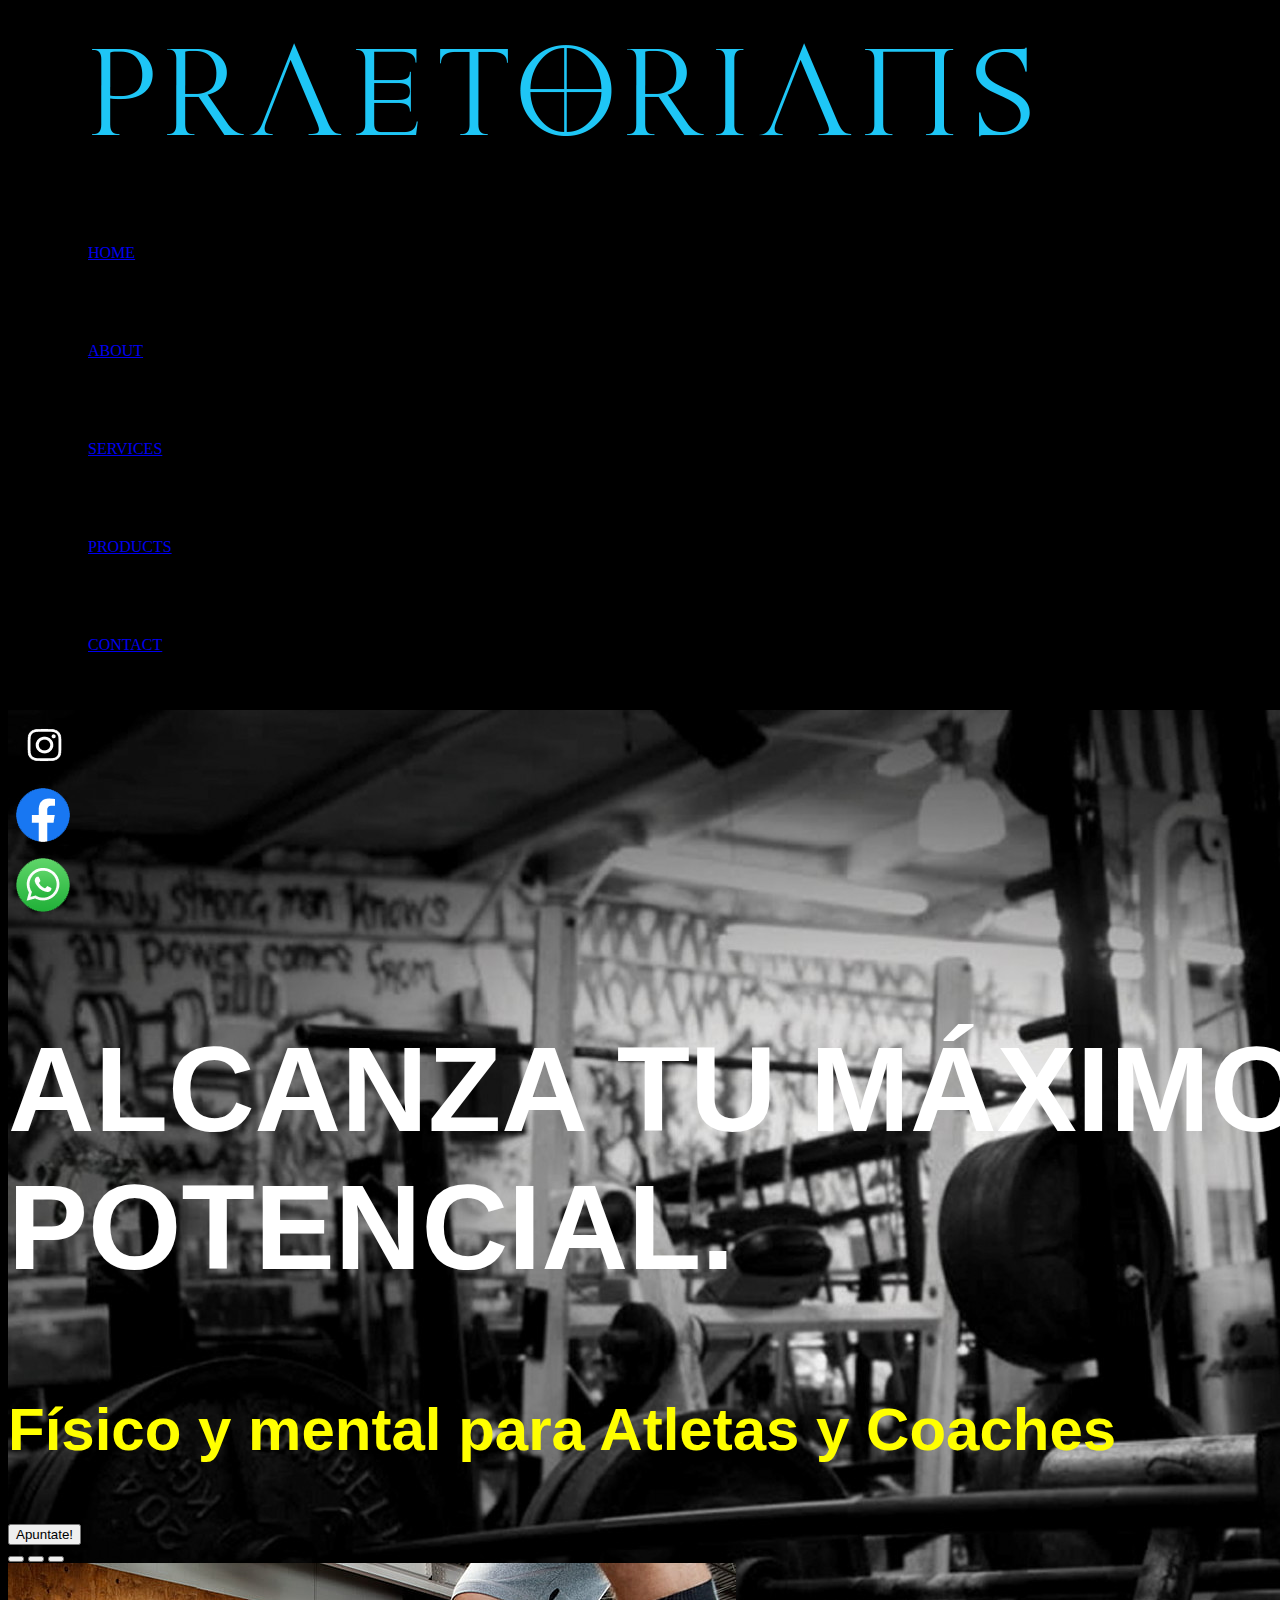
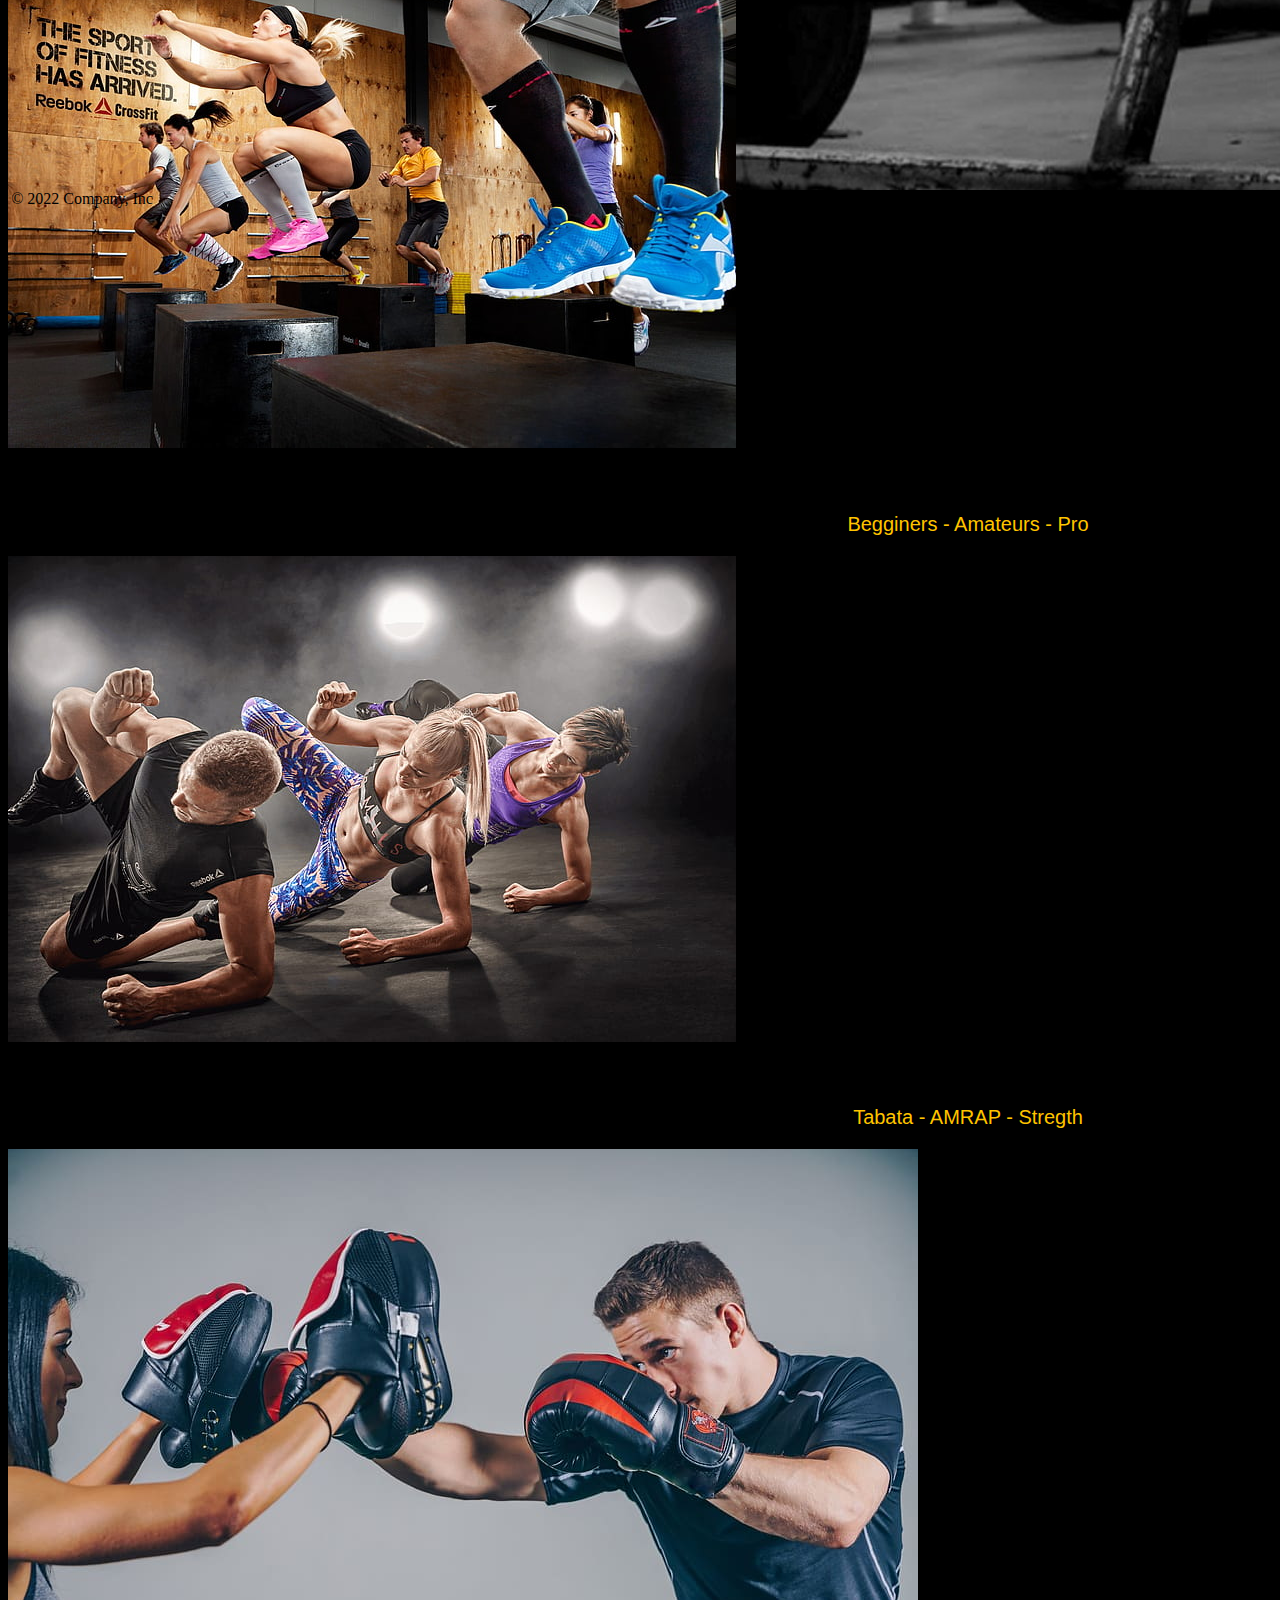
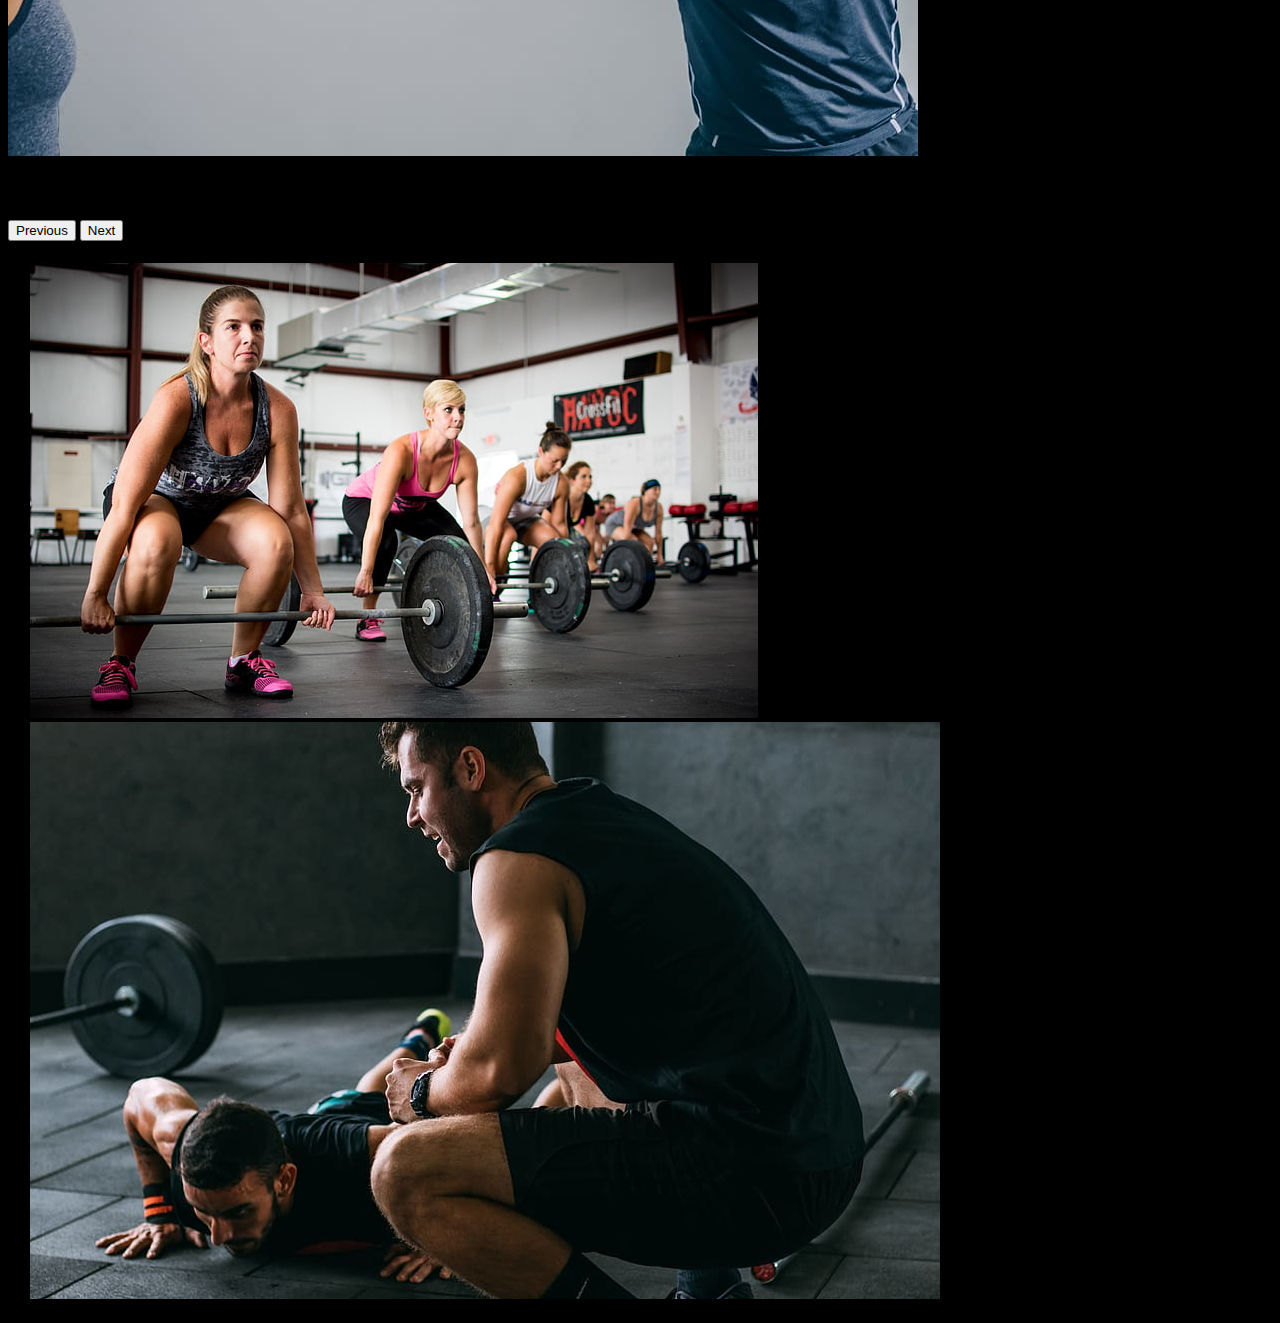
<file: final/index.html>
<!DOCTYPE html>
<html lang="en">
<head>
    <meta charset="UTF-8">
    <meta http-equiv="X-UA-Compatible" content="IE=edge">
    <meta name="viewport" content="width=device-width, initial-scale=1.0">

    <meta name="keywords" content="Crossfit, Gym , Argentina , Boxing, Powerlifting, Funcional, Gimnasio ">
         
    <title>PRAETORIANS</title>
    <meta name="description" content=" Pagina Oficial de Praetorians GYM ">
    <link href="https://cdn.jsdelivr.net/npm/bootstrap@5.1.3/dist/css/bootstrap.min.css" rel="stylesheet" integrity="sha384-1BmE4kWBq78iYhFldvKuhfTAU6auU8tT94WrHftjDbrCEXSU1oBoqyl2QvZ6jIW3" crossorigin="anonymous">
    <link rel="stylesheet" href="./css/style.css">
</head>
<body>
           <div class="row ">
            <div class="row justify-content-between">
              <div class="col ">
                <img src="./assets/img/Praet.png" class="img-fluid" alt="praetorians">
              </div>
              <div class="col">
                <ul class="nav justify-content-end">
                  <li class="nav-item">
                    <a class="nav-link" href="index.html">HOME</a>
                  </li>
                  <li class="nav-item">
                    <a class="nav-link" href="about.html">ABOUT</a>
                  </li>
                  <li class="nav-item">
                    <a class="nav-link" href="services.html">SERVICES</a>
                  </li>
                  <li class="nav-item">
                      <a class="nav-link" href="products.html">PRODUCTS</a>
                    </li>
                    <li class="nav-item">
                      <a class="nav-link" href="contact.html">CONTACT</a>
                    </li>
                </ul>
              </div>
            </div>        
          <div class="container-fluid">
            <div class="row ">
              <div class="col-1 align-self-end">
                <nav>
                   <a href="http://www.instagram.com"><img src="assets/img/Instagram.png" alt="Instagram"></a>
                   <a href="http://www.facebook.com"><img src="assets/img/Facebook.png" alt="Facebook"></a>
                   <a href="https://wa.me/5491126732415"><img src="assets/img/WhatsApp.png" alt="WhatsApp"></a>
                </nav>
               </div>
              <div class="col align-self-center">
                <h2 class="h2">ALCANZA TU MÁXIMO POTENCIAL.</h2>
                  <h3 class="h3">Físico y mental para Atletas y Coaches</h3>
                  <a href="contact.html"><button type="button" class="btn btn-primary btn-lg">Apuntate!</button></a>
              </div>
              <div class="col-md-7 .ms-md-auto  align-self-start">
                <div id="carouselExampleCaptions" class="carousel slide" data-bs-ride="carousel">
                  <div class="carousel-indicators">
                    <button type="button" data-bs-target="#carouselExampleCaptions" data-bs-slide-to="0" class="active" aria-current="true" aria-label="Slide 1"></button>
                    <button type="button" data-bs-target="#carouselExampleCaptions" data-bs-slide-to="1" aria-label="Slide 2"></button>
                    <button type="button" data-bs-target="#carouselExampleCaptions" data-bs-slide-to="2" aria-label="Slide 3"></button>
                  </div>
                  <div class="carousel-inner">
                    <div class="carousel-item active">
                      <img src="assets/img/crossfit-skinny-jumping-gyms-wallpaper-preview.jpg" class="d-block w-100" alt="jump">
                      <div class="carousel-caption d-none d-md-block">
                        <h5>CROSSFIT BOX</h5>
                        <p>Begginers - Amateurs - Pro </p>
                      </div>
                    </div>
                    <div class="carousel-item">
                      <img src="assets/img/fitness-crossfit-hardwork-wallpaper-preview.jpg" class="d-block w-100" alt="Hard Work">
                      <div class="carousel-caption d-none d-md-block">
                        <h5>Functional Fitness Classes</h5>
                        <p> Tabata - AMRAP - Stregth </p>
                      </div>
                    </div>
                    <div class="carousel-item">
                      <img src="assets/img/fitness-gym-boxing-workout.jpg" class="d-block w-100" alt="Work out">
                      <div class="carousel-caption d-none d-md-block">
                        <h5>Fit Boxing Session</h5>
                      
                      </div>
                    </div>
                  </div>
                  <button class="carousel-control-prev" type="button" data-bs-target="#carouselExampleCaptions" data-bs-slide="prev">
                    <span class="carousel-control-prev-icon" aria-hidden="true"></span>
                    <span class="visually-hidden">Previous</span>
                  </button>
                  <button class="carousel-control-next" type="button" data-bs-target="#carouselExampleCaptions" data-bs-slide="next">
                    <span class="carousel-control-next-icon" aria-hidden="true"></span>
                    <span class="visually-hidden">Next</span>
                  </button>
                </div>
                    
              </div>
            </div>

            <div class="container-l">
              <div class="row justify-content-evenly">
                <div class="col-4">
                  <img src="./assets/img/crossfit-women-sport-weightlifting-wallpaper-preview.jpg" class="img-fluid" alt="Women sport">        
                </div>
                <div class="col-4">
                  <img src="./assets/img/weight-person-watch-gym.jpg" class="img-fluid" alt="Hard Work">        
                </div>
              </div>
            </div>
            
          </div>
        
          <footer class="footer mt-auto py-3 bg-blue-100">
            <div class="container">
              <span class="text-muted">© 2022 Company, Inc</span>
            </div>
          </footer>
  
               


      
    
      <script src="https://cdn.jsdelivr.net/npm/@popperjs/core@2.10.2/dist/umd/popper.min.js" integrity="sha384-7+zCNj/IqJ95wo16oMtfsKbZ9ccEh31eOz1HGyDuCQ6wgnyJNSYdrPa03rtR1zdB" crossorigin="anonymous"></script>
      <script src="https://cdn.jsdelivr.net/npm/bootstrap@5.1.3/dist/js/bootstrap.min.js" integrity="sha384-QJHtvGhmr9XOIpI6YVutG+2QOK9T+ZnN4kzFN1RtK3zEFEIsxhlmWl5/YESvpZ13" crossorigin="anonymous"></script>
    </div>
</body>
</html>
</file>
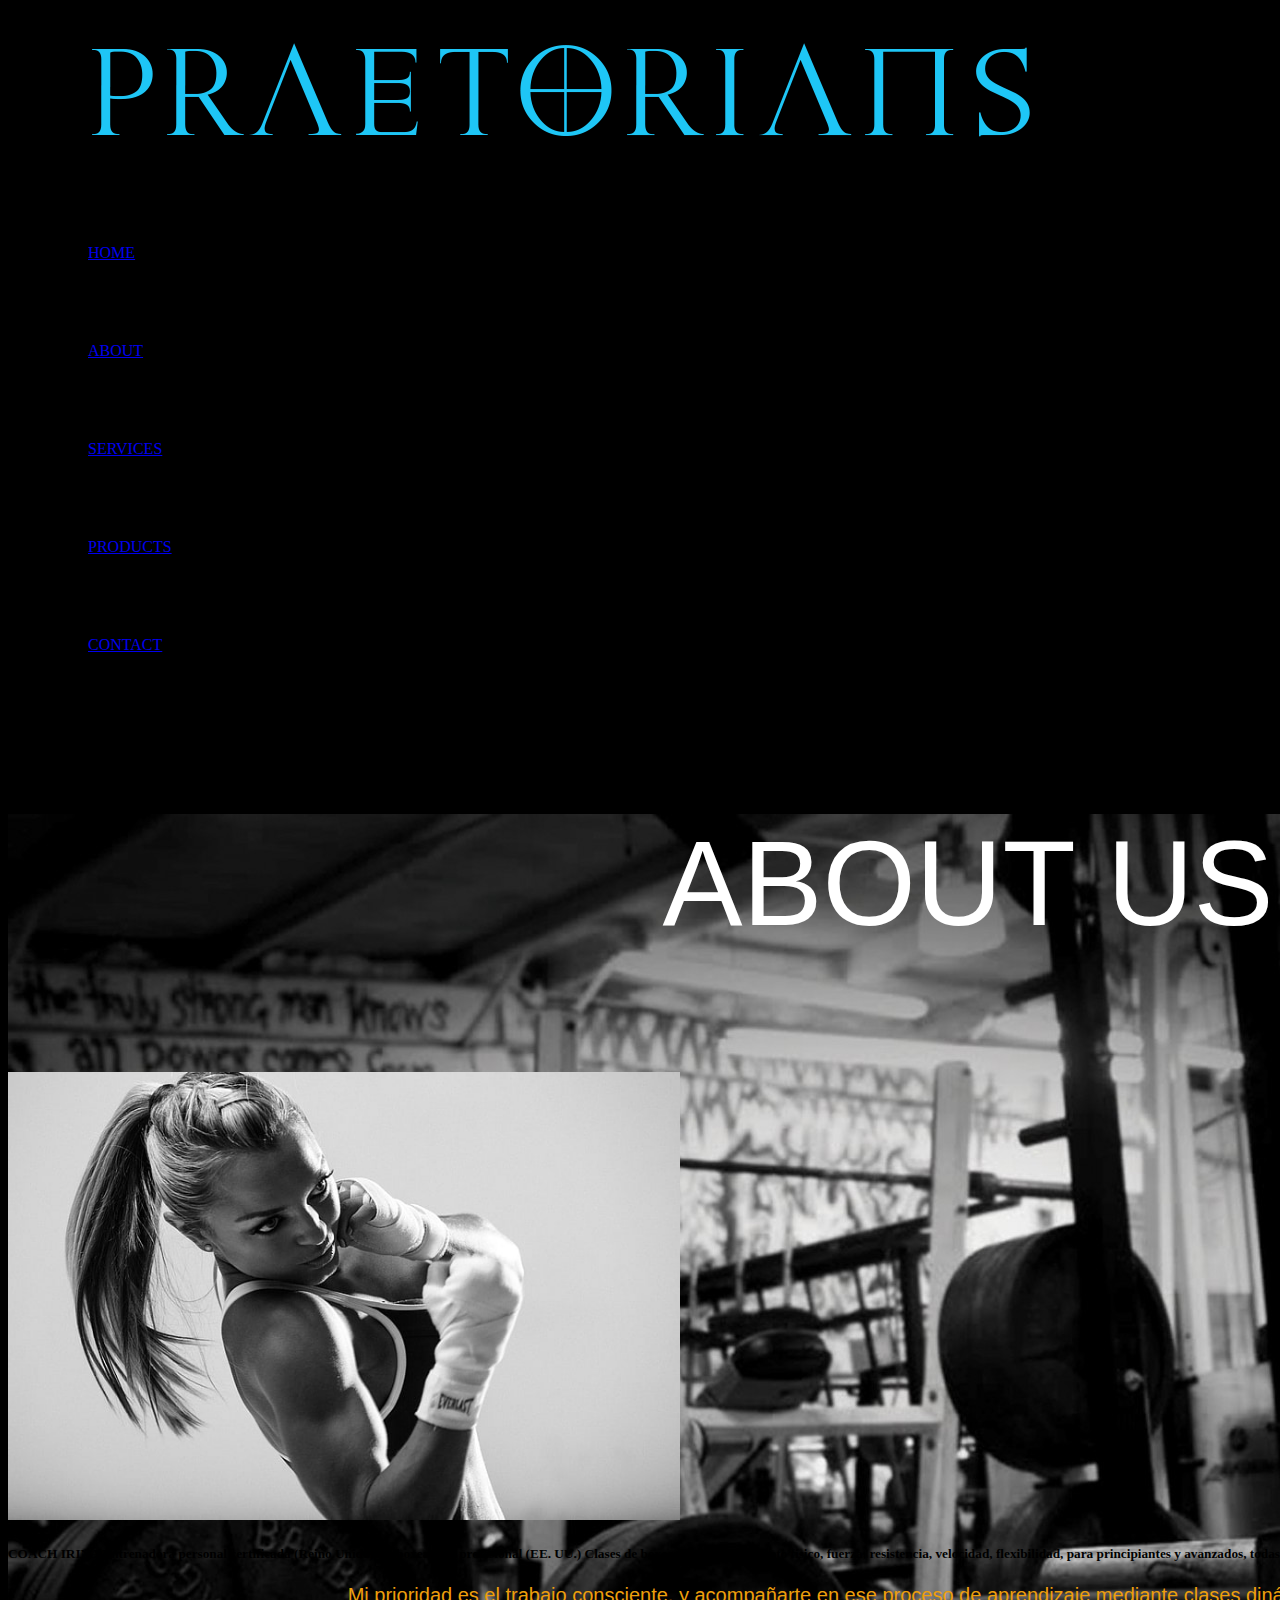
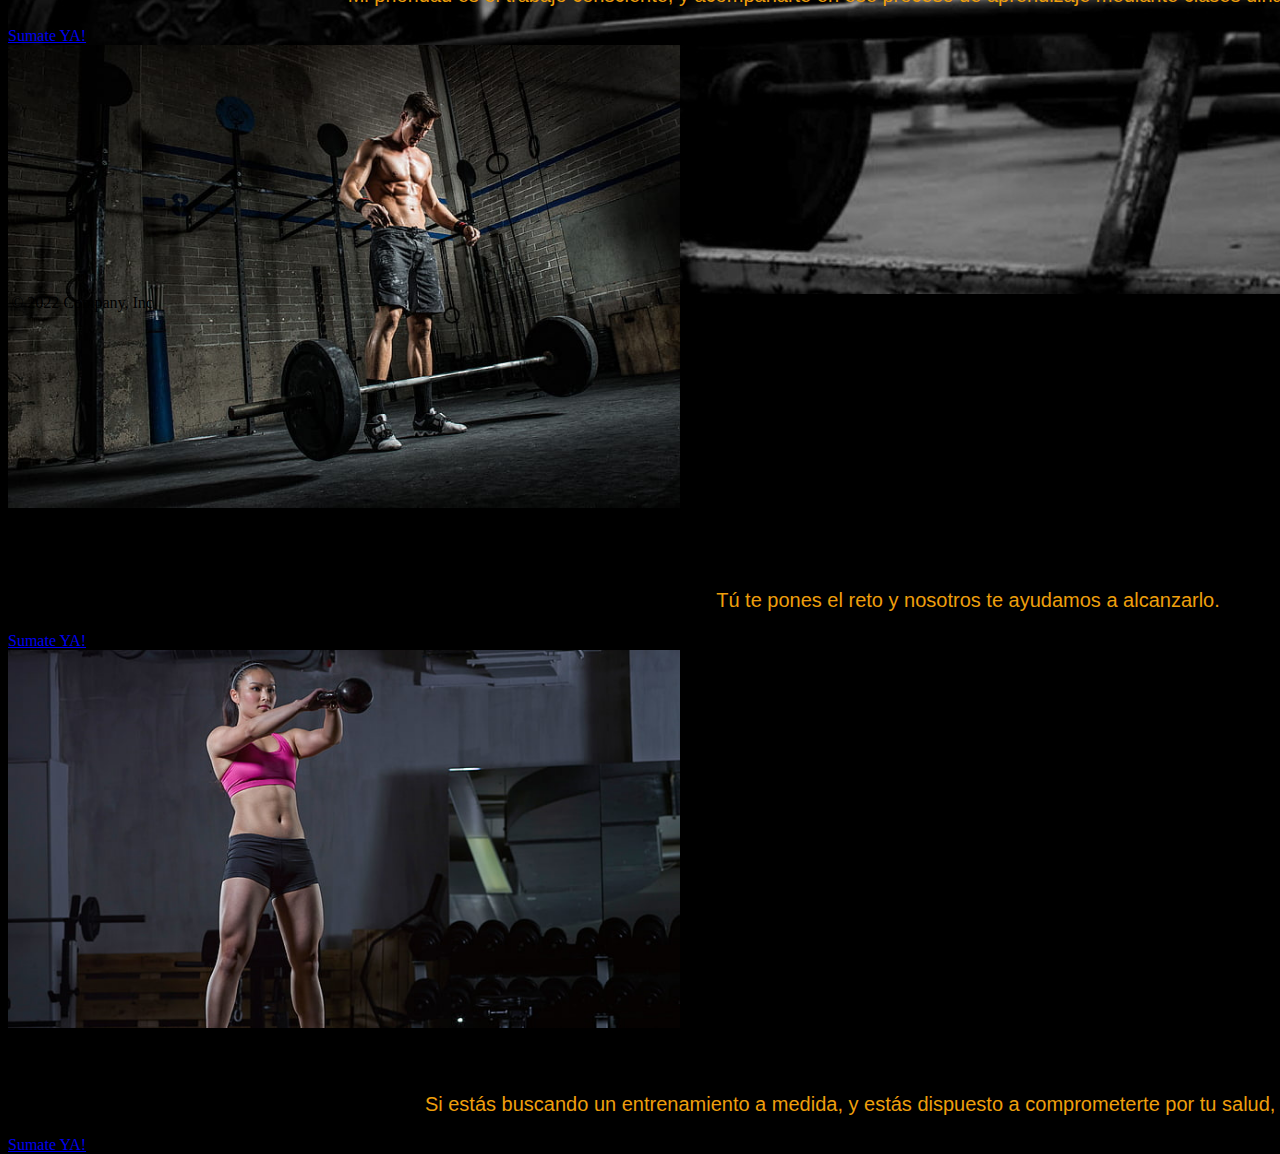
<file: final/about.html>
<!DOCTYPE html>
<html lang="en">
<head>
    <meta charset="UTF-8">
    <meta http-equiv="X-UA-Compatible" content="IE=edge">
    <meta name="viewport" content="width=device-width, initial-scale=1.0">

    <meta name="keywords" content="Crossfit, Gym , Argentina , Boxing, Powerlifting, Funcional, Gimnasio ">
         
    <title>ABOUT US</title>
    <link href="https://cdn.jsdelivr.net/npm/bootstrap@5.1.3/dist/css/bootstrap.min.css" rel="stylesheet" integrity="sha384-1BmE4kWBq78iYhFldvKuhfTAU6auU8tT94WrHftjDbrCEXSU1oBoqyl2QvZ6jIW3" crossorigin="anonymous">
    <link rel="stylesheet" href="./css/style.css">
</head>
<body>
  <div class="row ">
    <div class="row justify-content-between">
      <div class="col ">
        <img src="./assets/img/Praet.png" class="img-fluid" alt="praetorians">
      </div>
      <div class="col">
        <ul class="nav justify-content-end">
          <li class="nav-item">
            <a class="nav-link" href="index.html">HOME</a>
          </li>
          <li class="nav-item">
            <a class="nav-link" href="about.html">ABOUT</a>
          </li>
          <li class="nav-item">
            <a class="nav-link" href="services.html">SERVICES</a>
          </li>
          <li class="nav-item">
              <a class="nav-link" href="products.html">PRODUCTS</a>
            </li>
            <li class="nav-item">
              <a class="nav-link" href="contact.html">CONTACT</a>
            </li>
        </ul>
      </div>
    </div>       
          <div class="container-fluid">
              <p class="h2">ABOUT US</p>
              <div class="container-lg">
                <div class="card">
                  <img src="assets/img/monochrome-women-boxing-simple-background-wallpaper-preview.jpg" class="card-img-top" alt="Irina">
                
                  <div class="card-body">
                    <h5 class="card-title">COACH IRINA 
                      Entrenadora personal certificada (Reino Unido) Ex boxeadora profesional (EE. UU.) Clases de boxeo, acondicionamiento fisico, fuerza, resistencia, velocidad, flexibilidad, para principiantes y avanzados, todas las edades
                             
                    </h5>
                    <p class="card-text">Mi prioridad es el trabajo consciente, y acompañarte en ese proceso de aprendizaje mediante clases dinámicas y enfocadas a tus objetivos.</p>
                    <a href="#" class="btn btn-primary">Sumate YA!</a>
                  </div>
                </div>

                <div class="card">
                  <img src="assets/img/muscle-press-pose-athlete-workout-hd-wallpaper-preview.jpg" class="card-img-top" alt="Adam">
                
                  <div class="card-body">
                    <h5 class="card-title">COACH ADAM 
                      Técnico de nivel superior en entrenamiento personal titulado en instituto profesional Aiep, mi misión es entregar un servicio de calidad, la confianza y seguridad necesarias para que se sientan motivados a entrenar y lograr la mejor versión de ustedes mismos con todos sus objetivos a corto o largo plazo, para eso estoy aquí,para cualquier duda o consulta me contacta.
                   </h5>
                    <p class="card-text">Tú te pones el reto y nosotros te ayudamos a alcanzarlo.</p>
                    <a href="#" class="btn btn-primary">Sumate YA!</a>
                  </div>
                </div>

                <div class="card">
                  <img src="assets/img/woman-workout-gym-russian-wallpaper-preview.jpg" class="card-img-top" alt="Katia">
                
                  <div class="card-body">
                    <h5 class="card-title">COACH KATIA 
                      Entrenadora Personal de fitness general, pole fitness y flexibilidad. Clases para todos los niveles, pero mi foco central está en los principiantes, cubriendo salud general y todas las áreas de desarrollo general y mejora de la salud física, como cardiovascular, musculación y fuerza
                 </h5>
                    <p class="card-text">Si estás buscando un entrenamiento a medida, y estás dispuesto a comprometerte por tu salud, estás en el lugar correcto!
                    </p>
                    <a href="#" class="btn btn-primary">Sumate YA!</a>
                  </div>
                </div>


              </div>
            

            </div>
                    
             
          </div>
        
          <footer class="footer mt-auto py-3 bg-blue-100">
            <div class="container">
              <span class="text-muted">© 2022 Company, Inc</span>
            </div>
          </footer>
  
               


      
    
      <script src="https://cdn.jsdelivr.net/npm/@popperjs/core@2.10.2/dist/umd/popper.min.js" integrity="sha384-7+zCNj/IqJ95wo16oMtfsKbZ9ccEh31eOz1HGyDuCQ6wgnyJNSYdrPa03rtR1zdB" crossorigin="anonymous"></script>
      <script src="https://cdn.jsdelivr.net/npm/bootstrap@5.1.3/dist/js/bootstrap.min.js" integrity="sha384-QJHtvGhmr9XOIpI6YVutG+2QOK9T+ZnN4kzFN1RtK3zEFEIsxhlmWl5/YESvpZ13" crossorigin="anonymous"></script>
    </div>
</body>
</html>
</file>
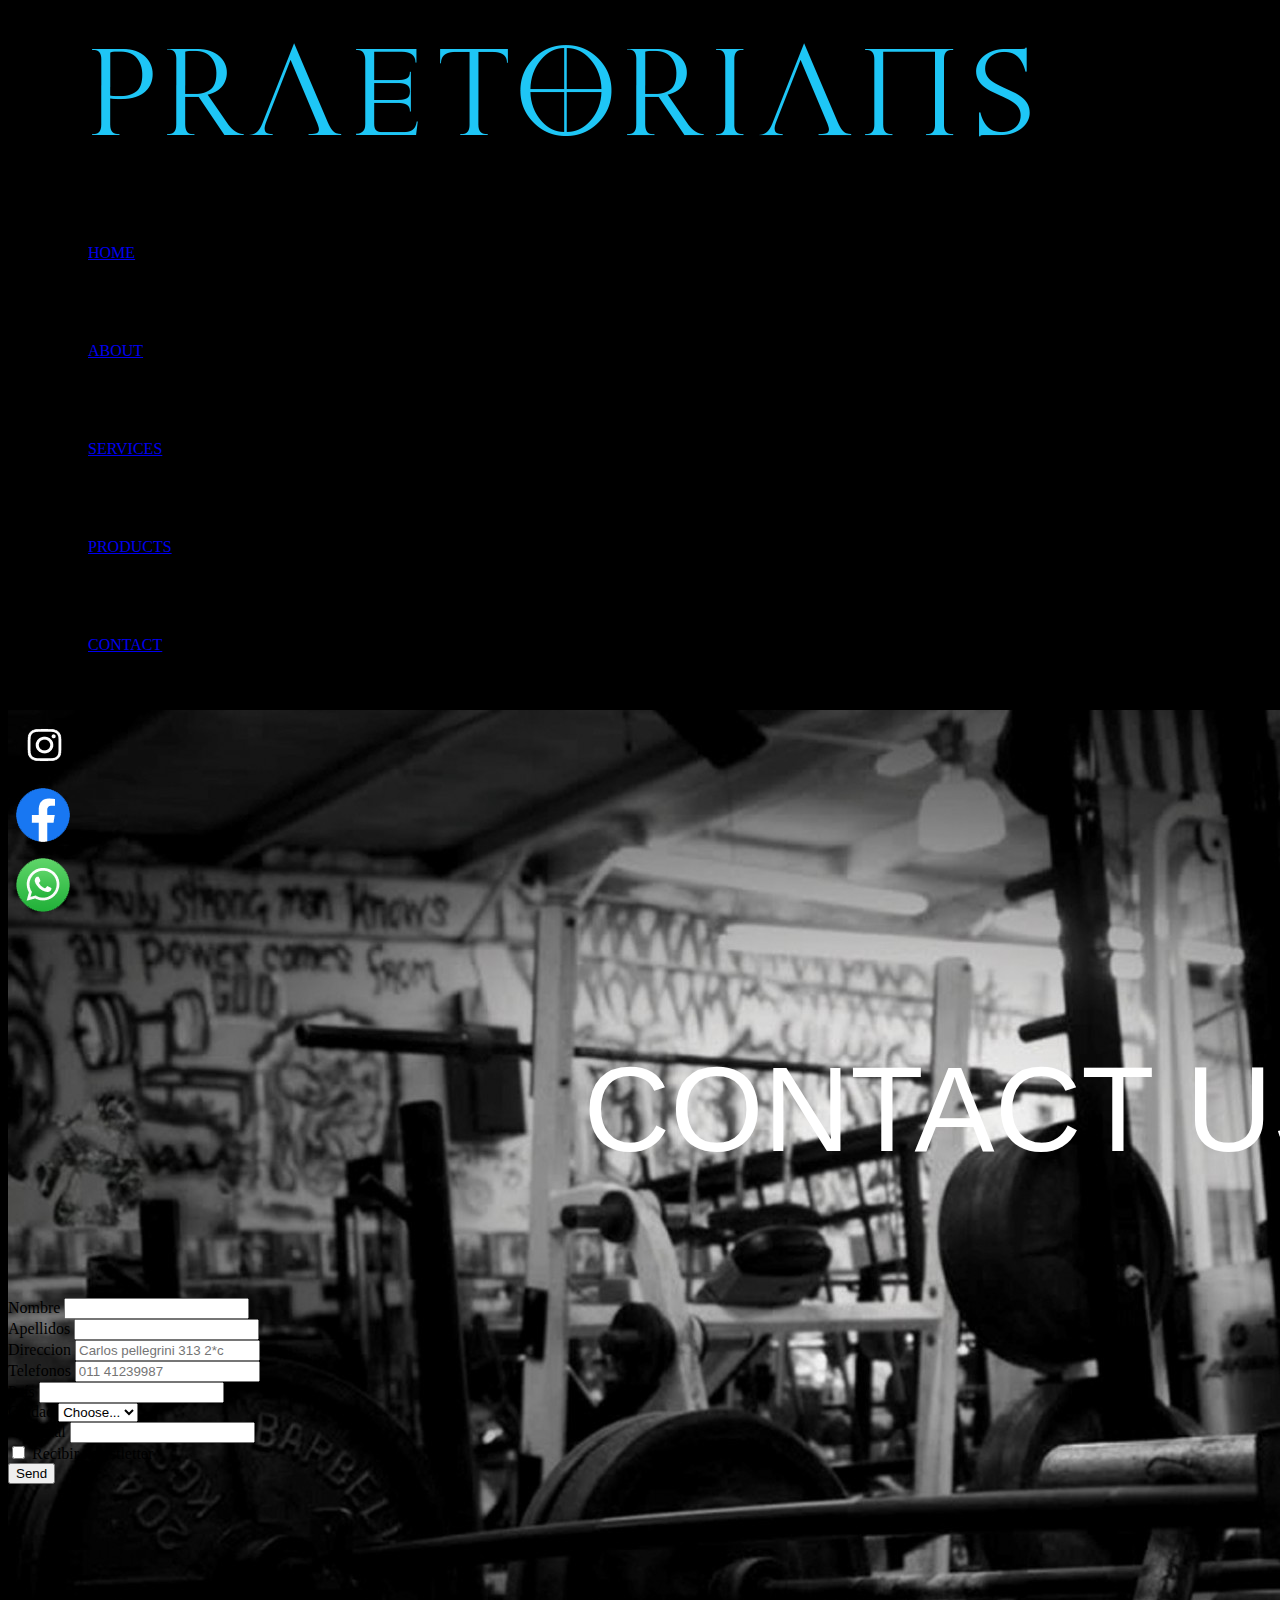
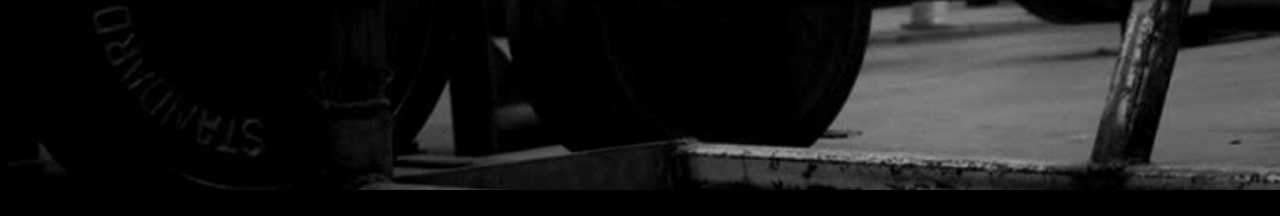
<file: final/contact.html>
<!DOCTYPE html>
<html lang="en">
<head>
    <meta charset="UTF-8">
    <meta http-equiv="X-UA-Compatible" content="IE=edge">
    <meta name="viewport" content="width=device-width, initial-scale=1.0">

    <meta name="keywords" content="Crossfit, Gym , Argentina , Boxing, Powerlifting, Funcional, Gimnasio ">
         
    <title>CONTACT</title>
    <link href="https://cdn.jsdelivr.net/npm/bootstrap@5.1.3/dist/css/bootstrap.min.css" rel="stylesheet" integrity="sha384-1BmE4kWBq78iYhFldvKuhfTAU6auU8tT94WrHftjDbrCEXSU1oBoqyl2QvZ6jIW3" crossorigin="anonymous">
    <link rel="stylesheet" href="./css/style.css">
</head>
<body>
  <div class="row ">
    <div class="row justify-content-between">
      <div class="col ">
        <img src="./assets/img/Praet.png" class="img-fluid" alt="praetorians">
      </div>
      <div class="col">
        <ul class="nav justify-content-end">
          <li class="nav-item">
            <a class="nav-link" href="index.html">HOME</a>
          </li>
          <li class="nav-item">
            <a class="nav-link" href="about.html">ABOUT</a>
          </li>
          <li class="nav-item">
            <a class="nav-link" href="services.html">SERVICES</a>
          </li>
          <li class="nav-item">
              <a class="nav-link" href="products.html">PRODUCTS</a>
            </li>
            <li class="nav-item">
              <a class="nav-link" href="contact.html">CONTACT</a>
            </li>
        </ul>
      </div>
    </div>      
          <div class="container-fluid">
            <div class="row align-items-center">
              <div class="col">
                <div class="col align-self-end">
                  <nav>
                     <a href="http://www.instagram.com"><img src="assets/img/Instagram.png" alt="Instagram"></a>
                     <a href="http://www.facebook.com"><img src="assets/img/Facebook.png" alt="Facebook"></a>
                     <a href="https://wa.me/5491126732415"><img src="assets/img/WhatsApp.png" alt="WhatsApp"></a>
                  </nav>
                 </div>
              </div>
              <div class="col " id="contact">
                <p class="h2">CONTACT US</p>
                  <form class="row g-3 border solid bg-warning bg-gradient ">
                  <div class="col-md-6">
                    <label for="Nombre" class="form-label">Nombre</label>
                    <input type="text" class="form-control" id="inputName">
                  </div>
                  <div class="col-md-6">
                    <label for="Apellidos" class="form-label">Apellidos</label>
                    <input type="text" class="form-control" id="inputSurname">
                  </div>
                  <div class="col-12">
                    <label for="inputAddress" class="form-label">Direccion</label>
                    <input type="text" class="form-control" id="inputAddress" placeholder="Carlos pellegrini 313 2*c">
                  </div>
                  <div class="col-12">
                    <label for="Telefonos" class="form-label">Telefonos</label>
                    <input type="tel" class="form-control" id="inputPhone" placeholder="011 41239987">
                  </div>
                  <div class="col-md-6">
                    <label for="inputCountry" class="form-label">País</label>
                    <input type="text" class="form-control" id="inputCountry">
                  </div>
                  <div class="col-md-4">
                    <label for="inputCity" class="form-label">Ciudad</label>
                    <select id="inputCity" class="form-select">
                      <option selected>Choose...</option>
                      <option>...</option>
                    </select>
                  </div>
                  <div class="col-md-2">
                    <label for="inputZip" class="form-label">C. Postal</label>
                    <input type="number" class="form-control" id="inputZip">
                  </div>
                  <div class="col-12">
                    <div class="form-check">
                      <input class="form-check-input" type="checkbox" id="gridCheck">
                      <label class="form-check-label" for="gridCheck">
                        Recibir newstletter
                      </label>
                    </div>
                  </div>
                  <div class="col-12">
                    <button type="submit" class="btn btn-primary" id="sendForm">Send</button>
                  </div>
                </form>
              </div>
              <div class="col">
                
              </div>
            </div>
                    
             
          </div>
        
          <footer class="footer mt-auto py-3 bg-blue-100">
            <div class="container">
              <span class="text-muted">© 2022 Company, Inc</span>
            </div>
          </footer>
  
               


      
    
      <script src="https://cdn.jsdelivr.net/npm/@popperjs/core@2.10.2/dist/umd/popper.min.js" integrity="sha384-7+zCNj/IqJ95wo16oMtfsKbZ9ccEh31eOz1HGyDuCQ6wgnyJNSYdrPa03rtR1zdB" crossorigin="anonymous"></script>
      <script src="https://cdn.jsdelivr.net/npm/bootstrap@5.1.3/dist/js/bootstrap.min.js" integrity="sha384-QJHtvGhmr9XOIpI6YVutG+2QOK9T+ZnN4kzFN1RtK3zEFEIsxhlmWl5/YESvpZ13" crossorigin="anonymous"></script>
      <script src="contact.js"></script>
    </div>
</body>
</html>
</file>
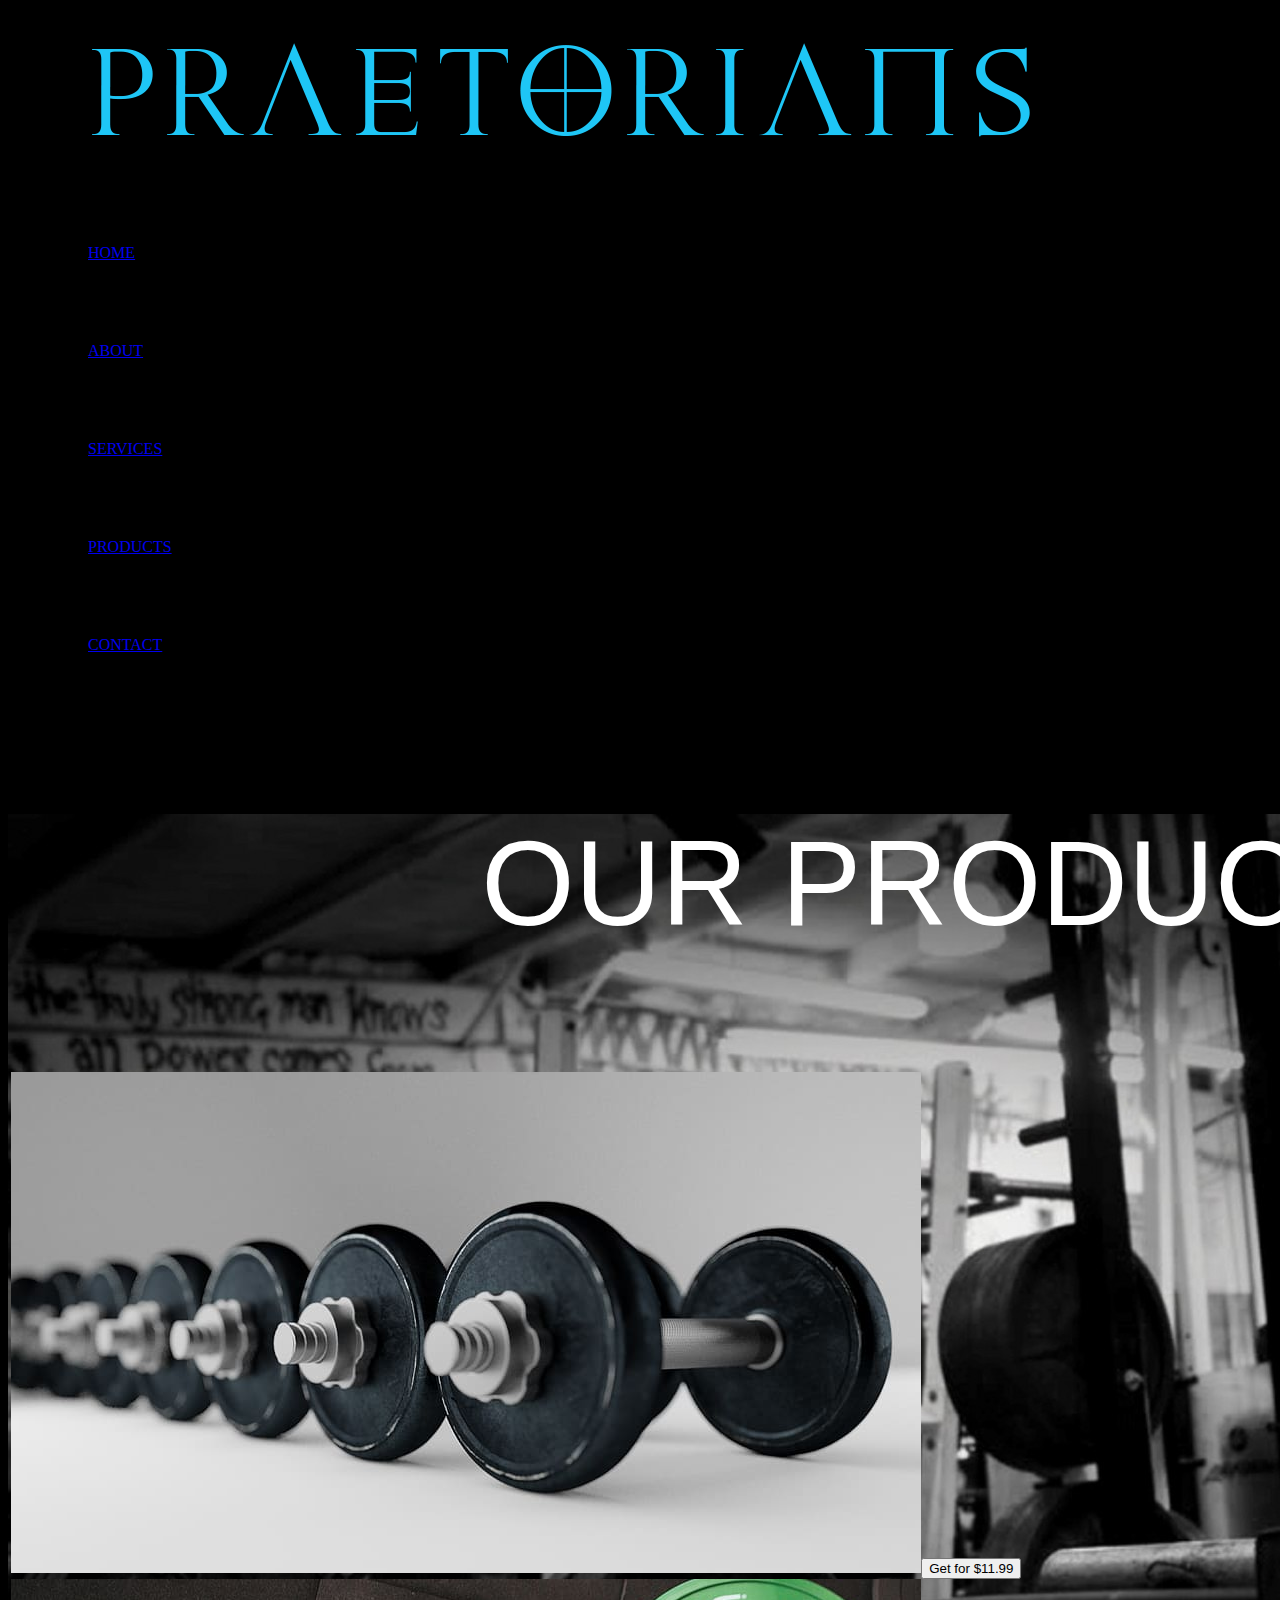
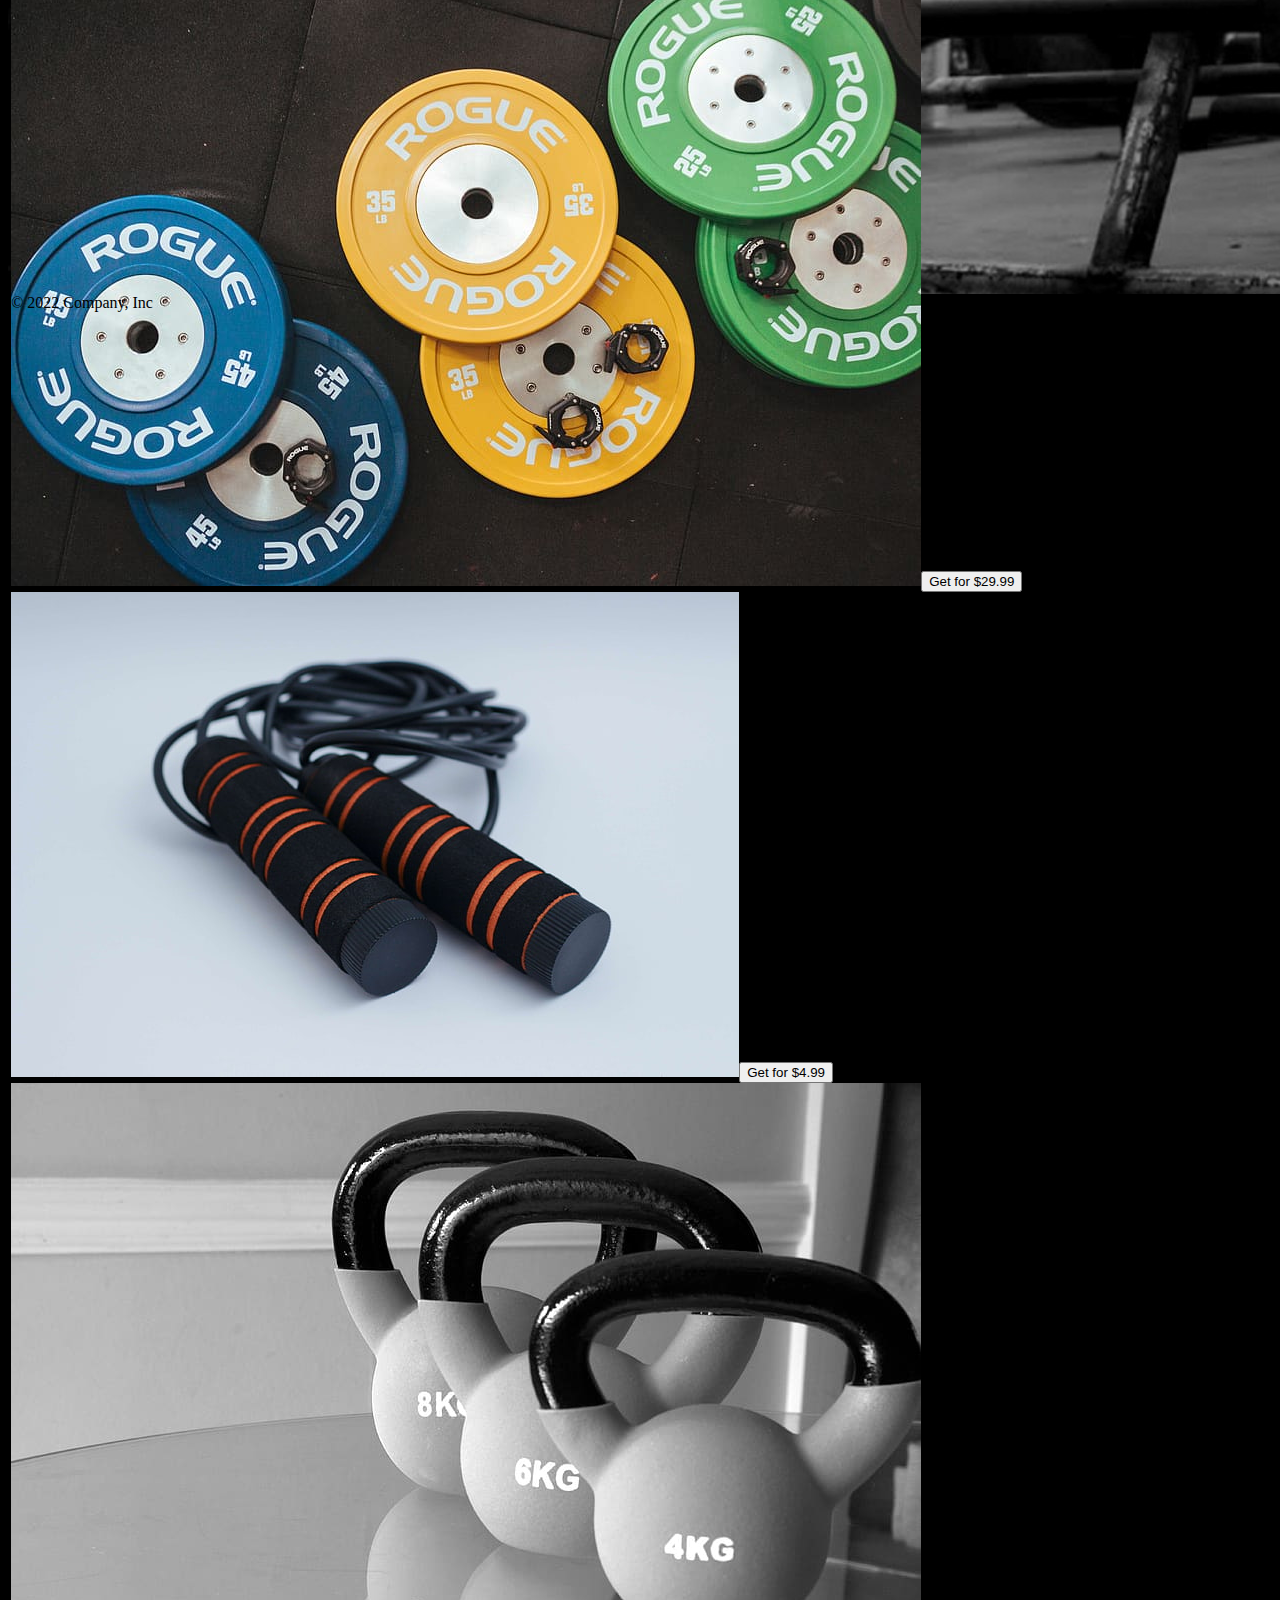
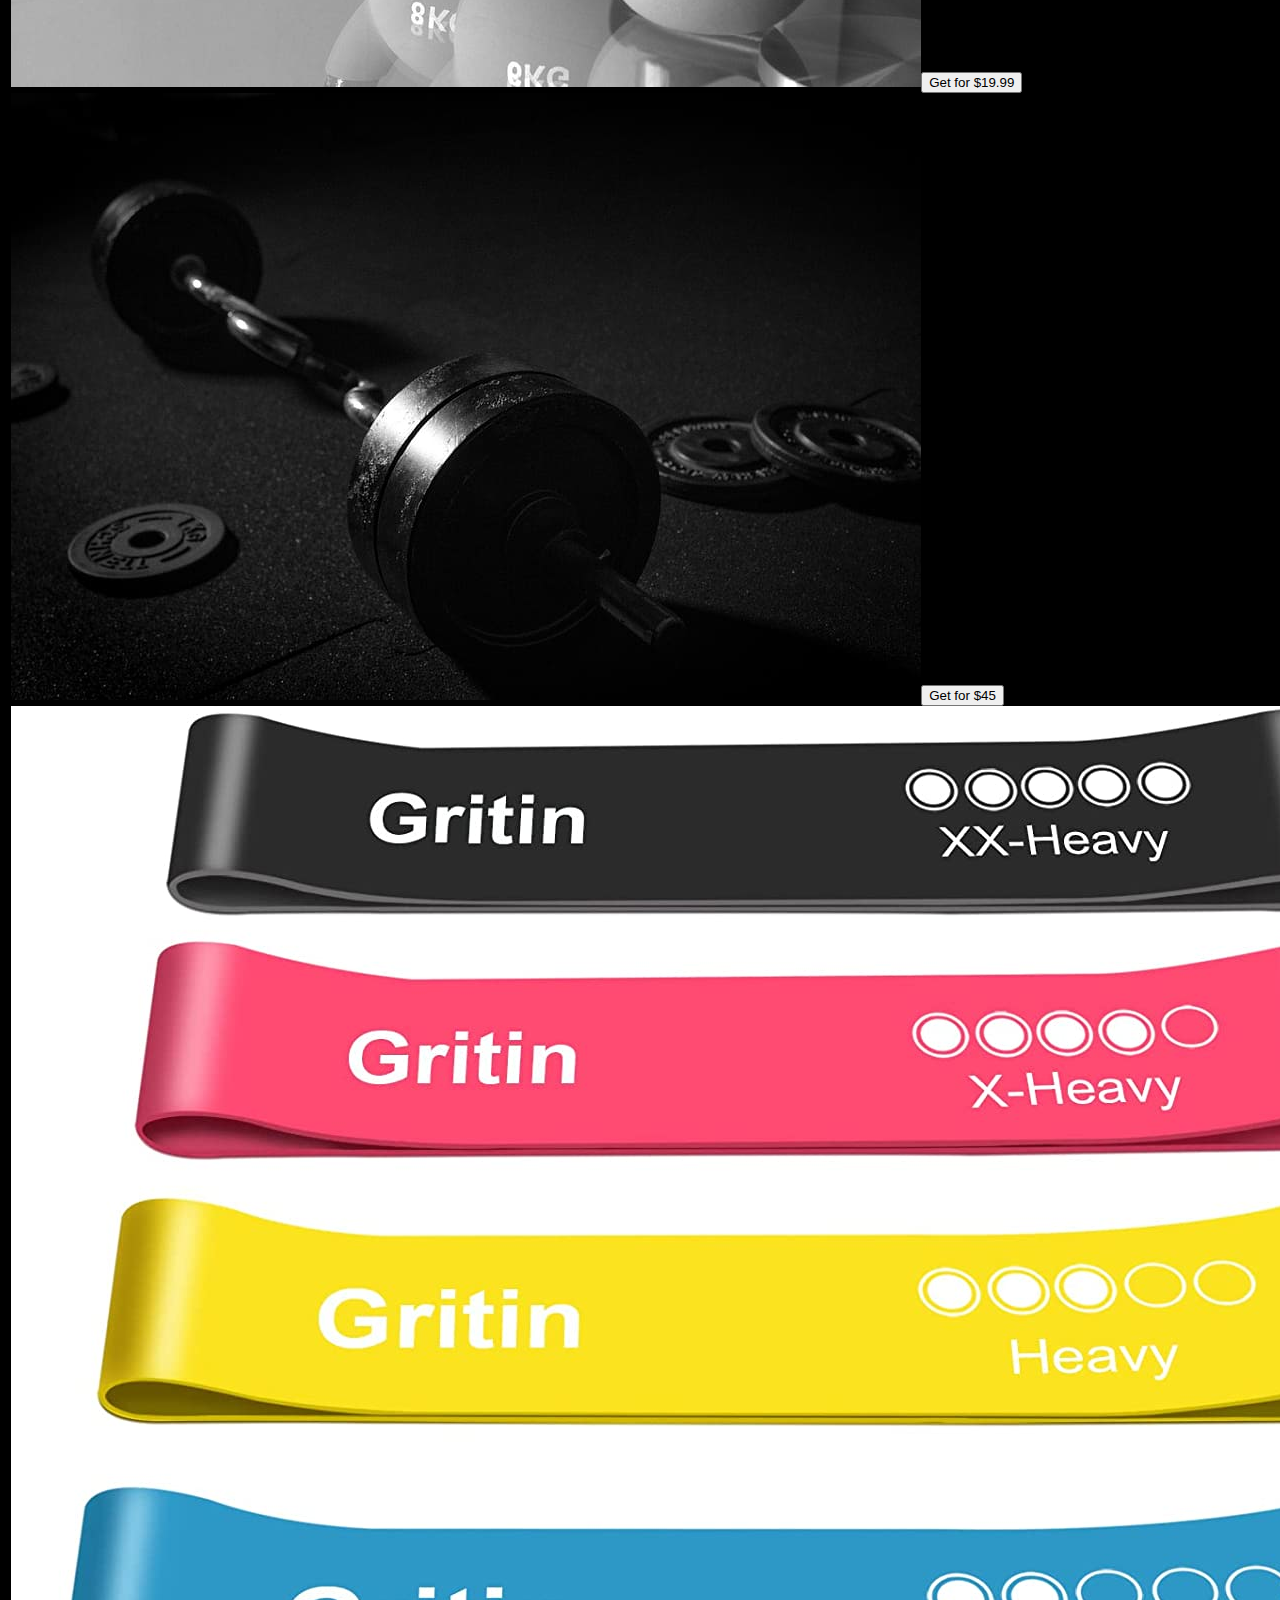
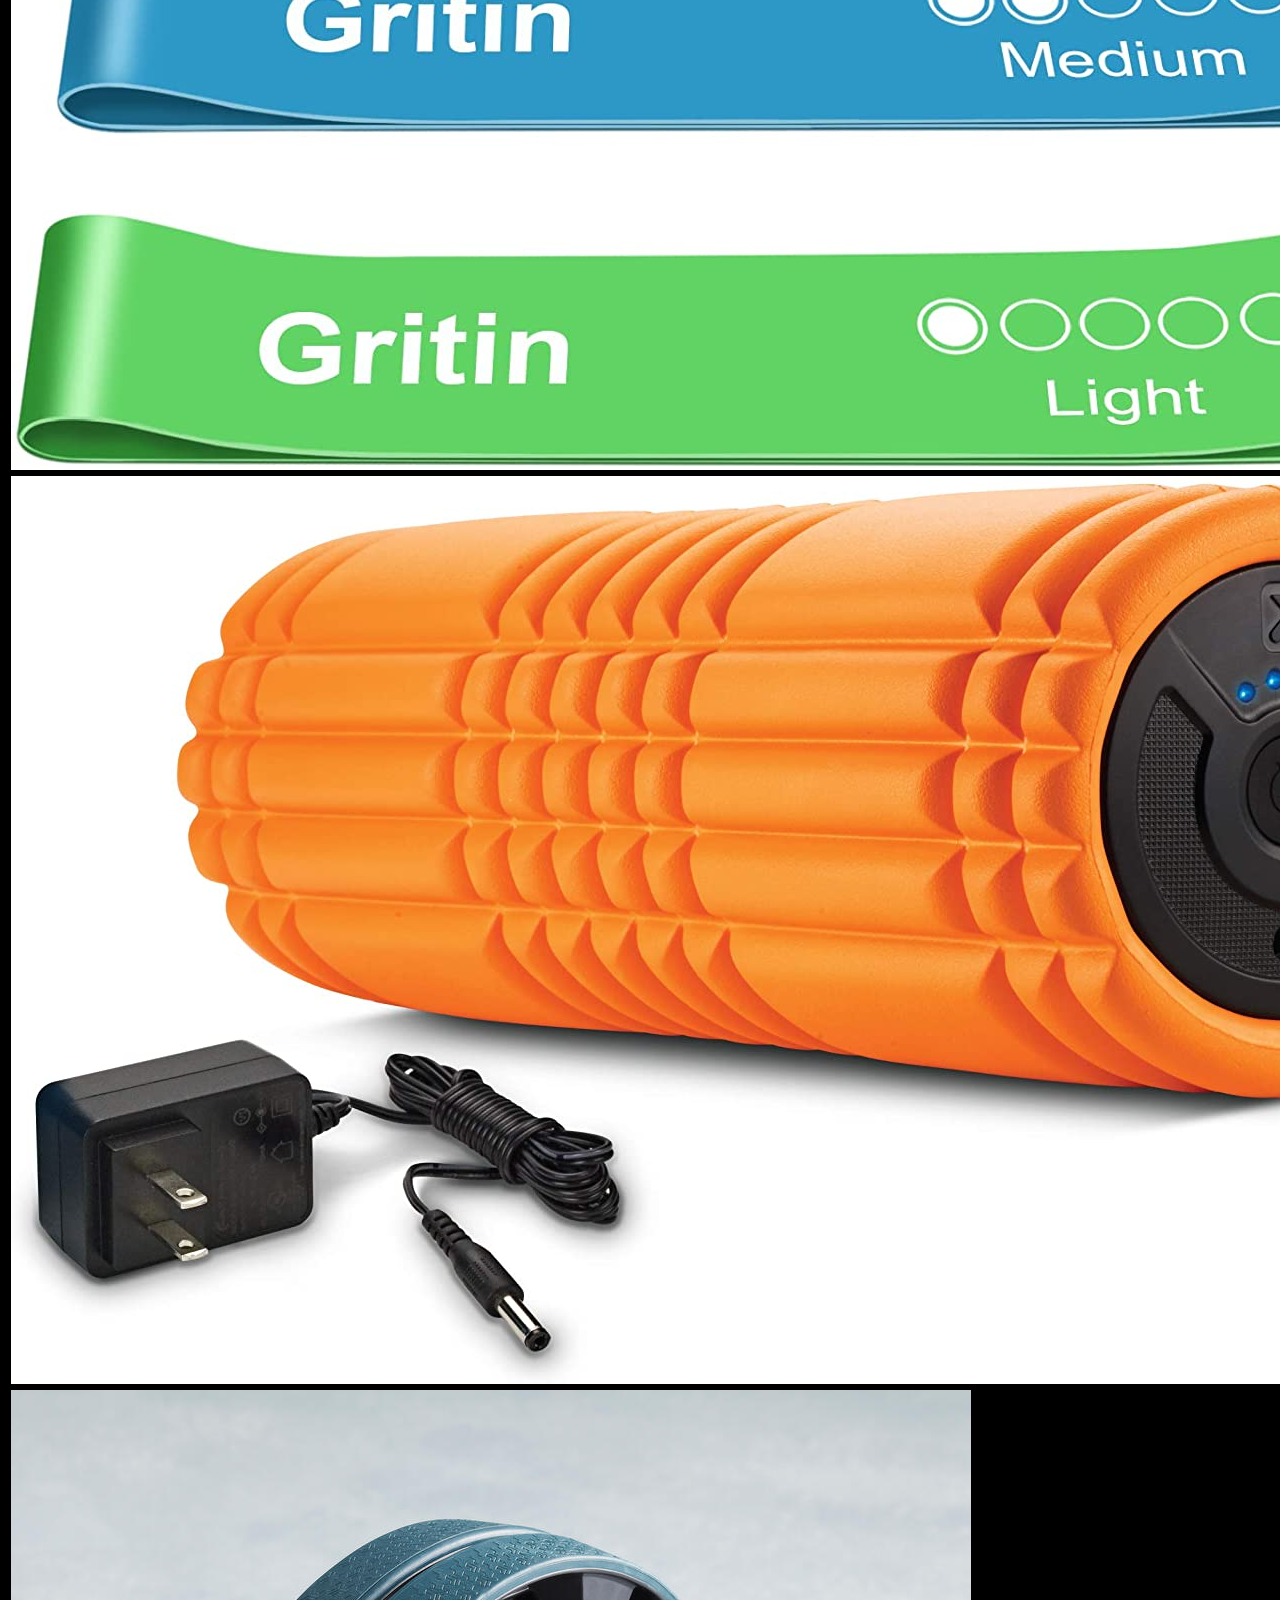
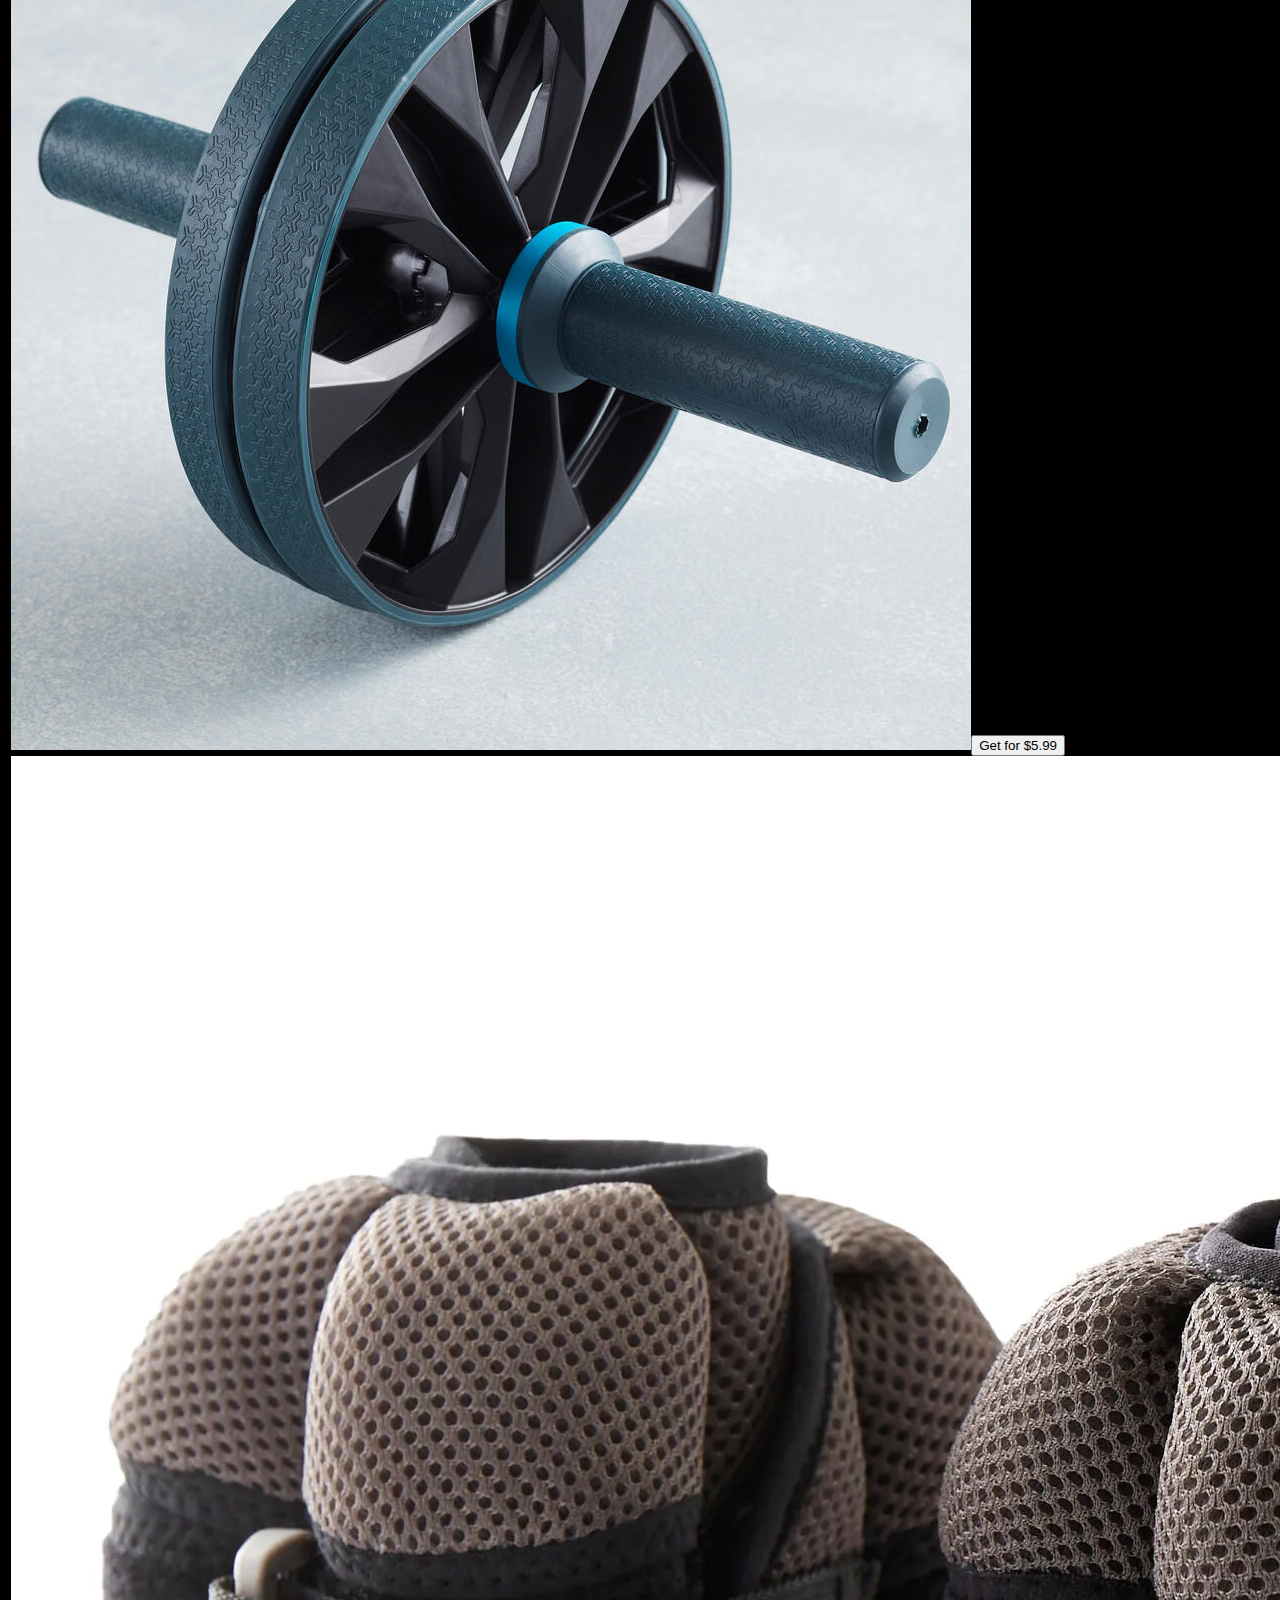
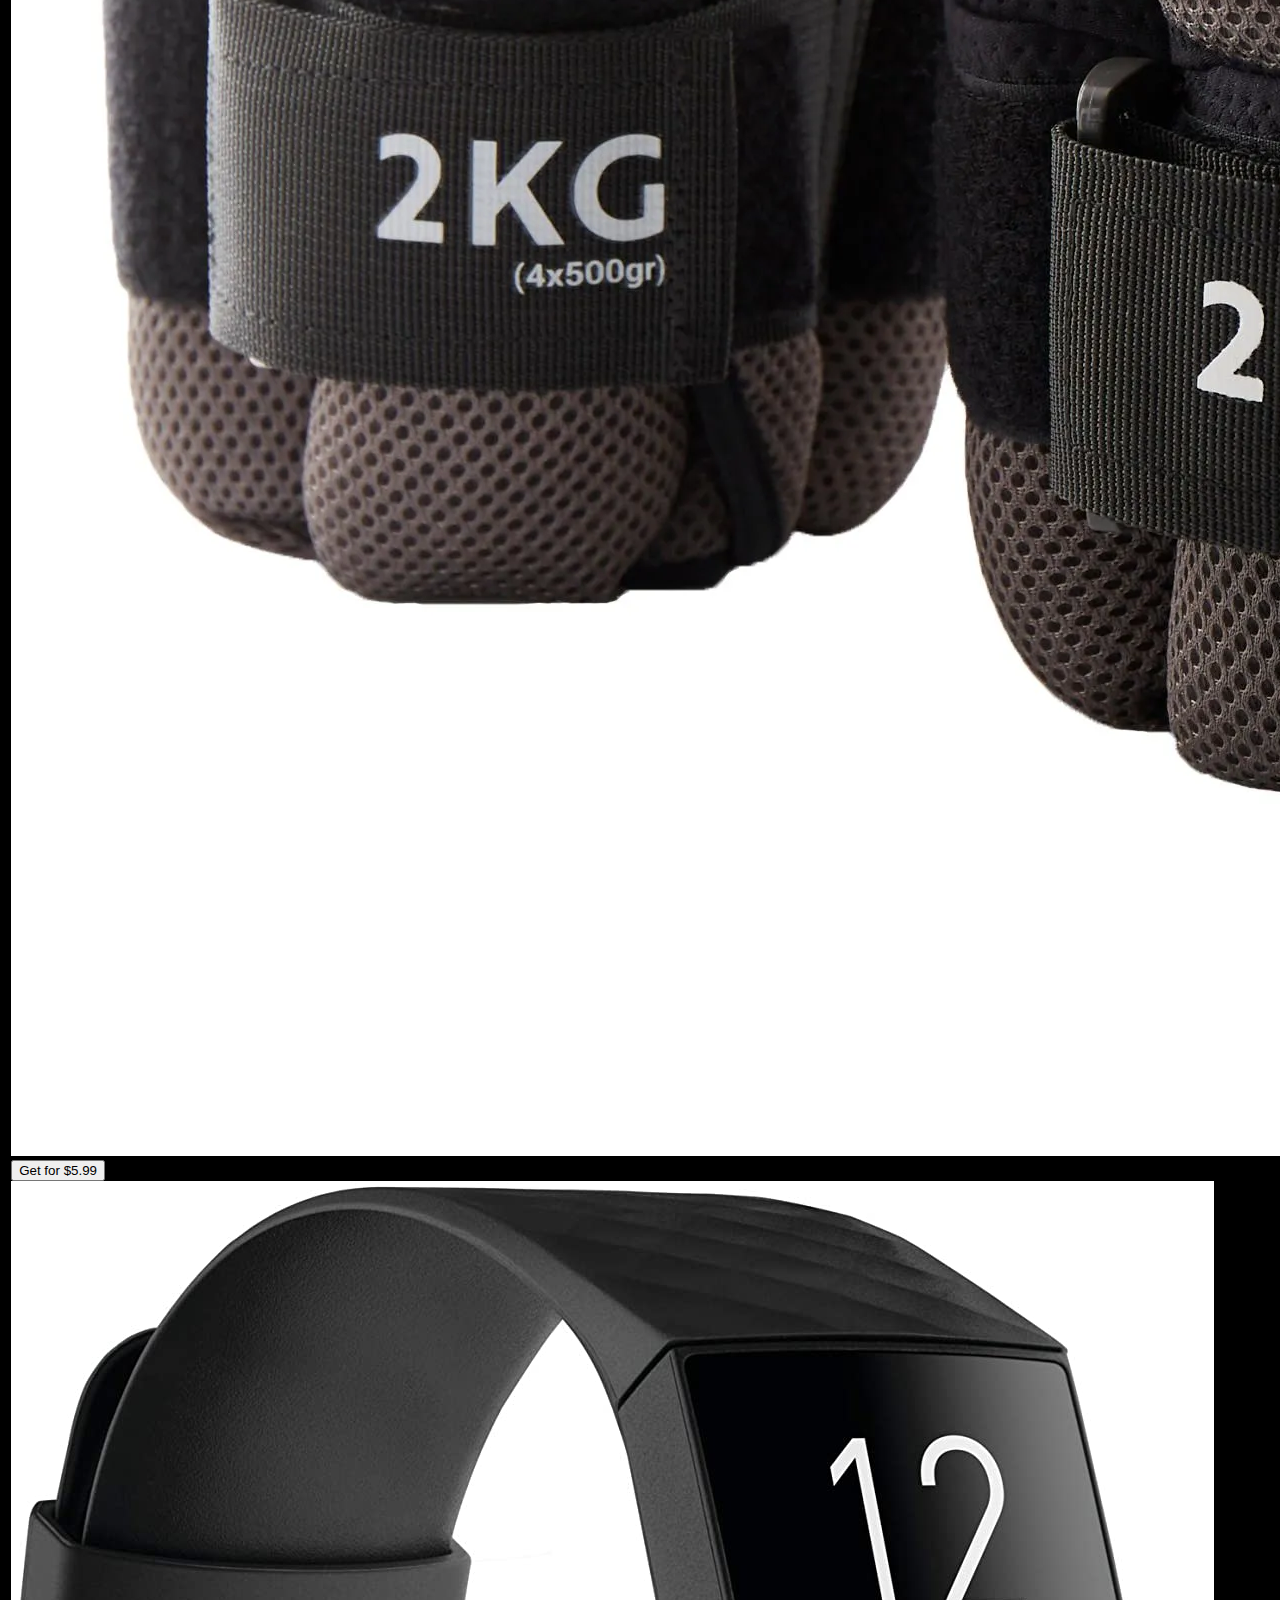
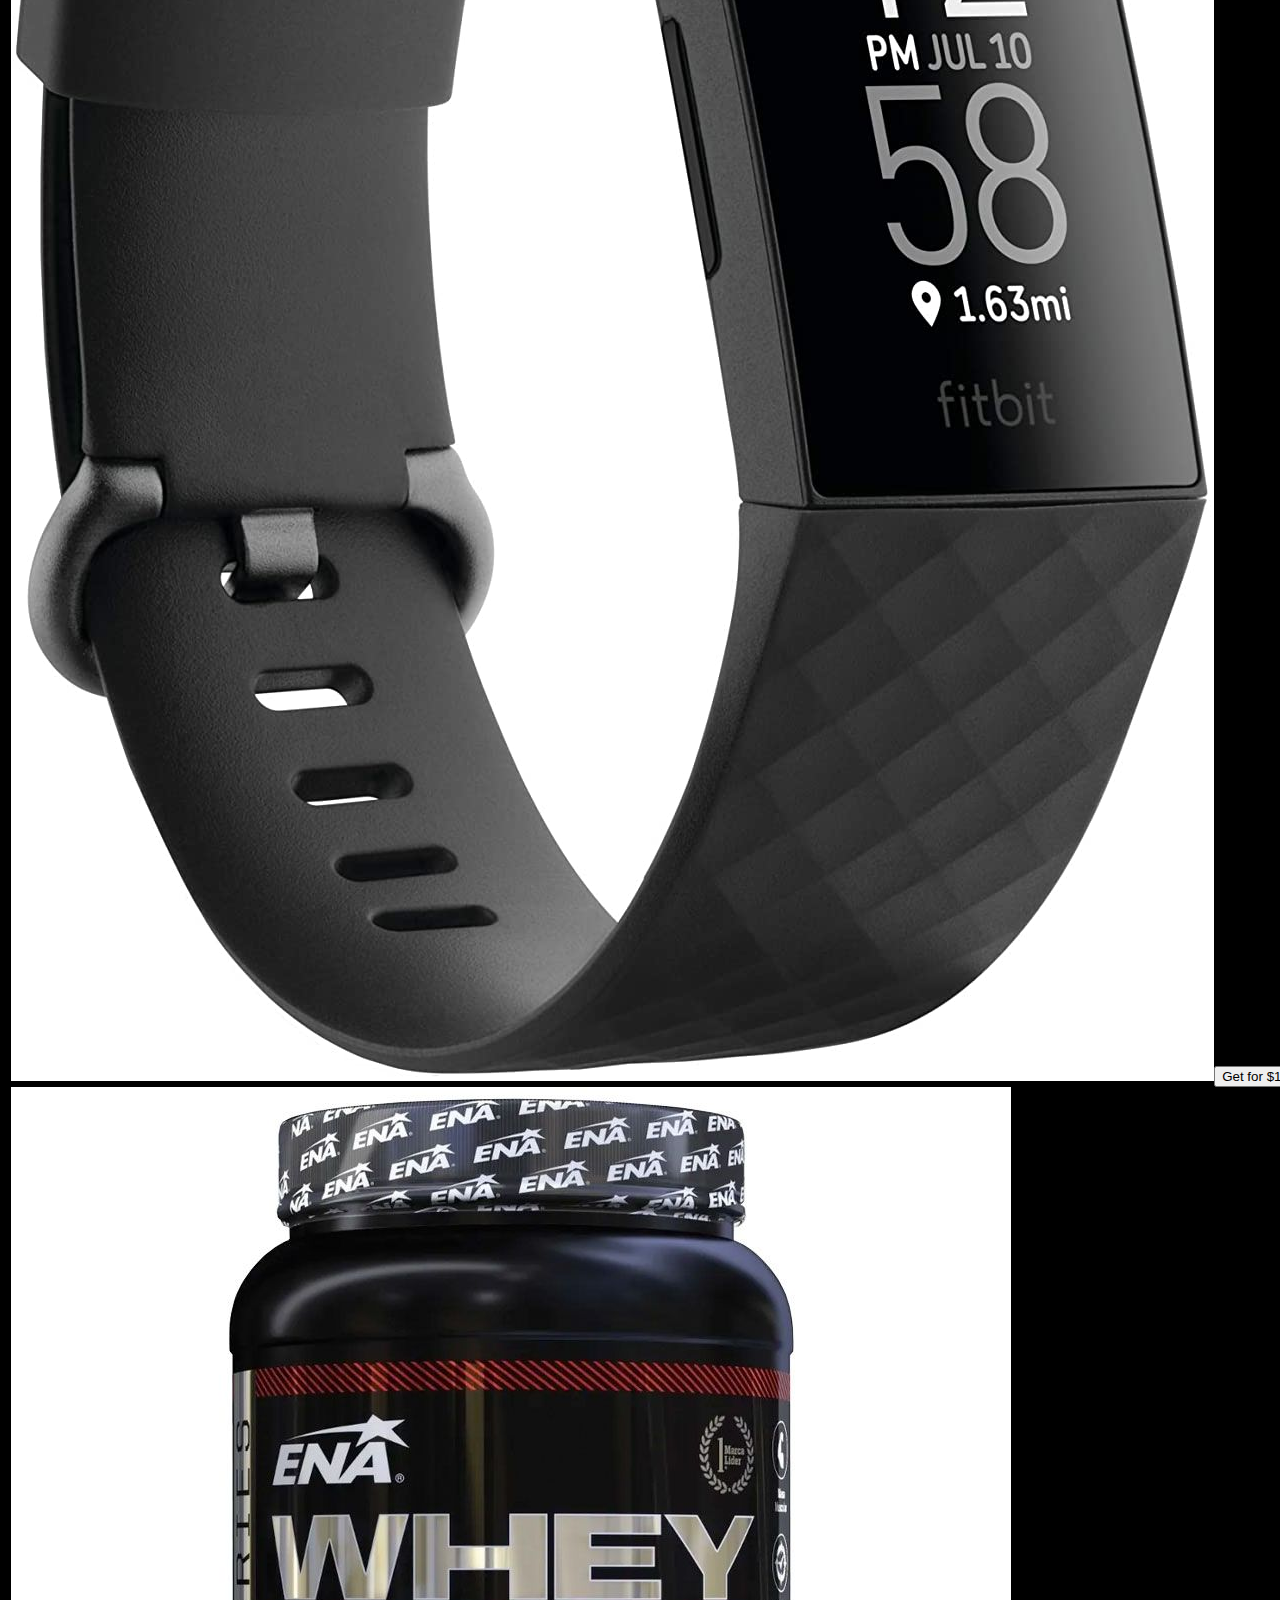
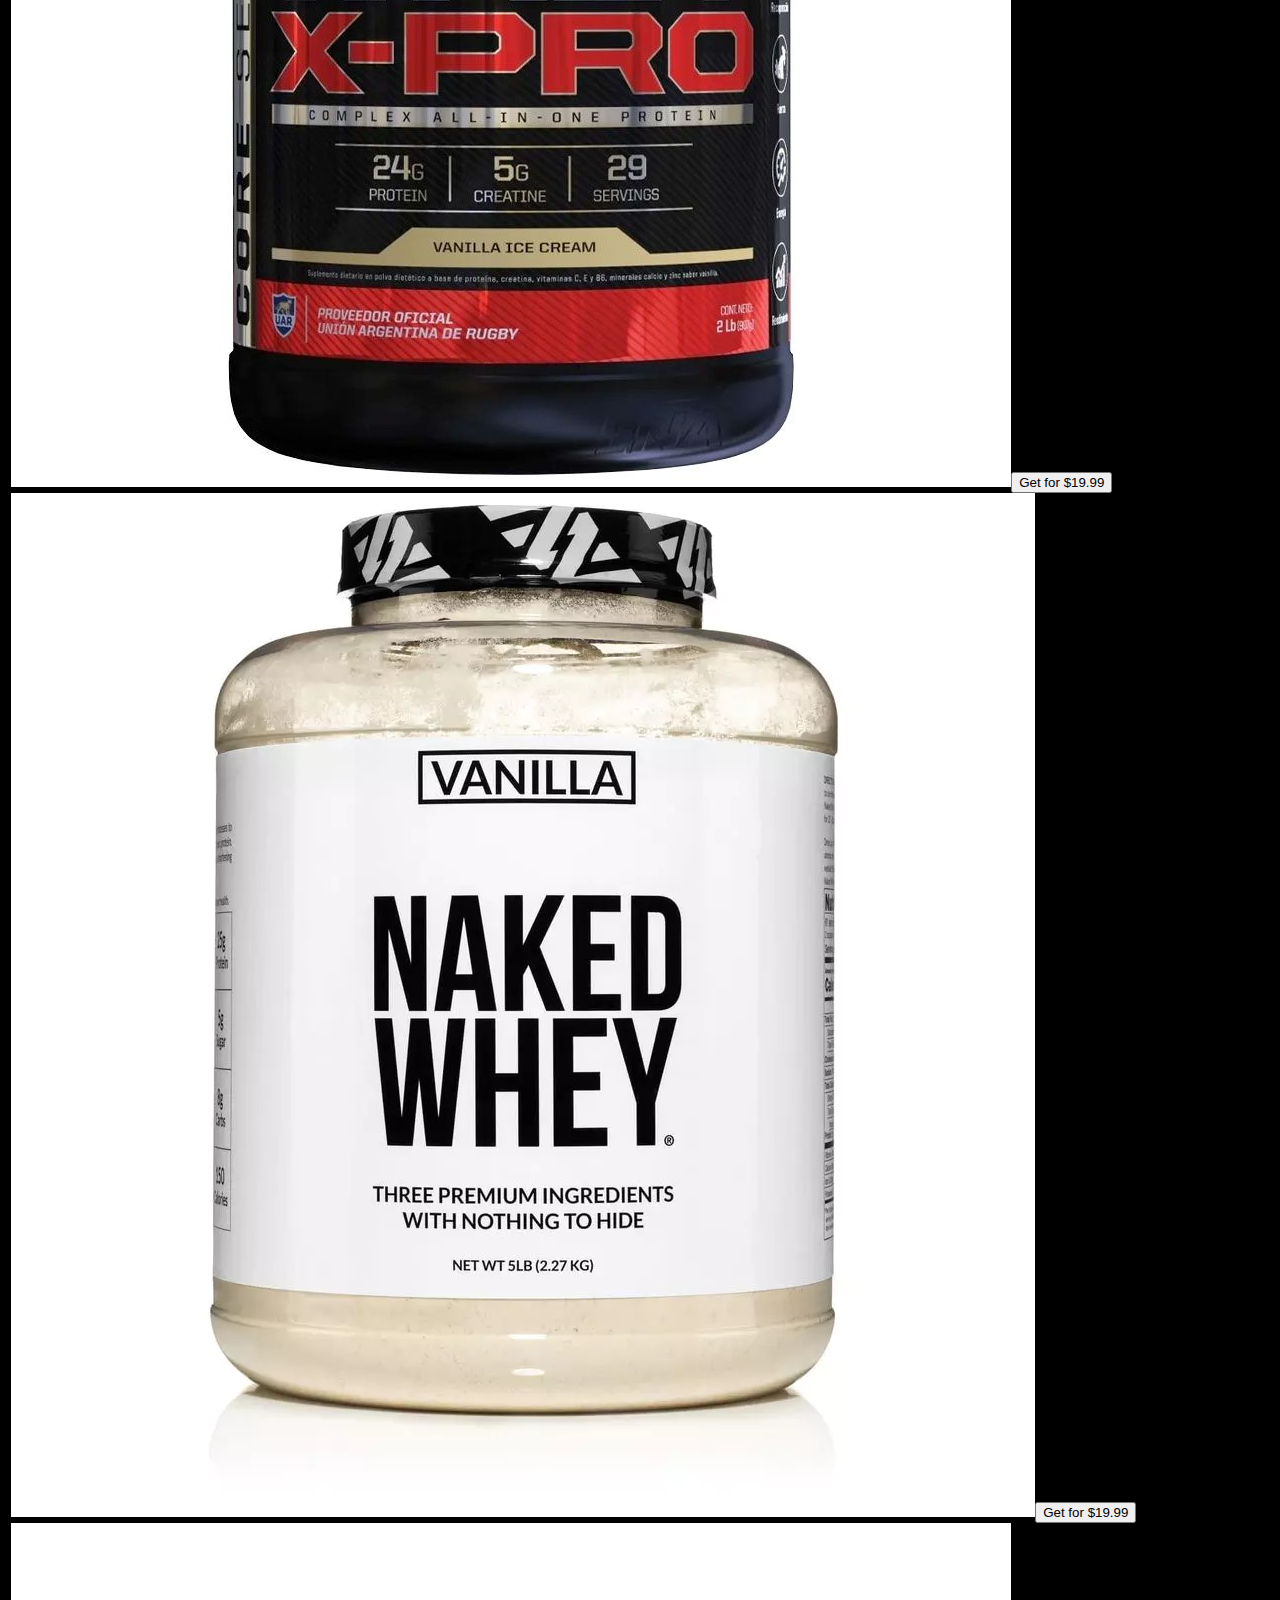
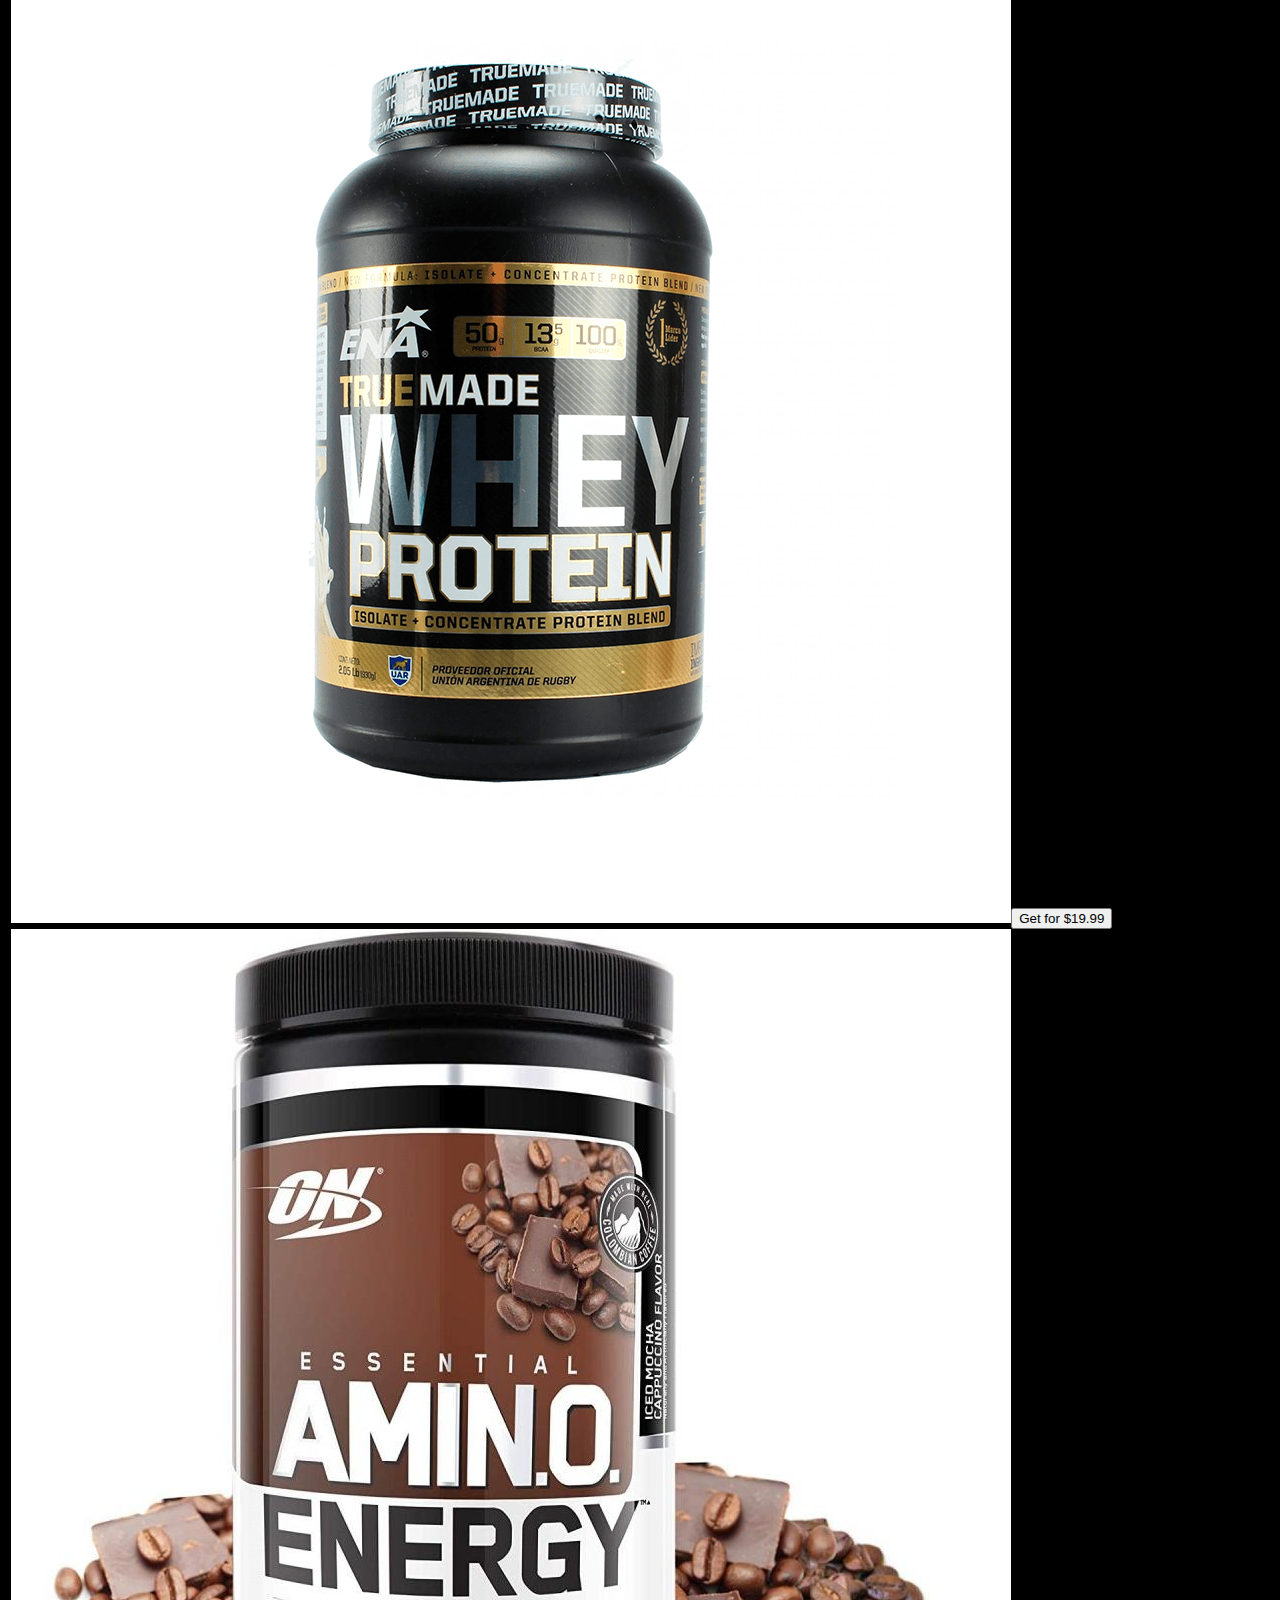
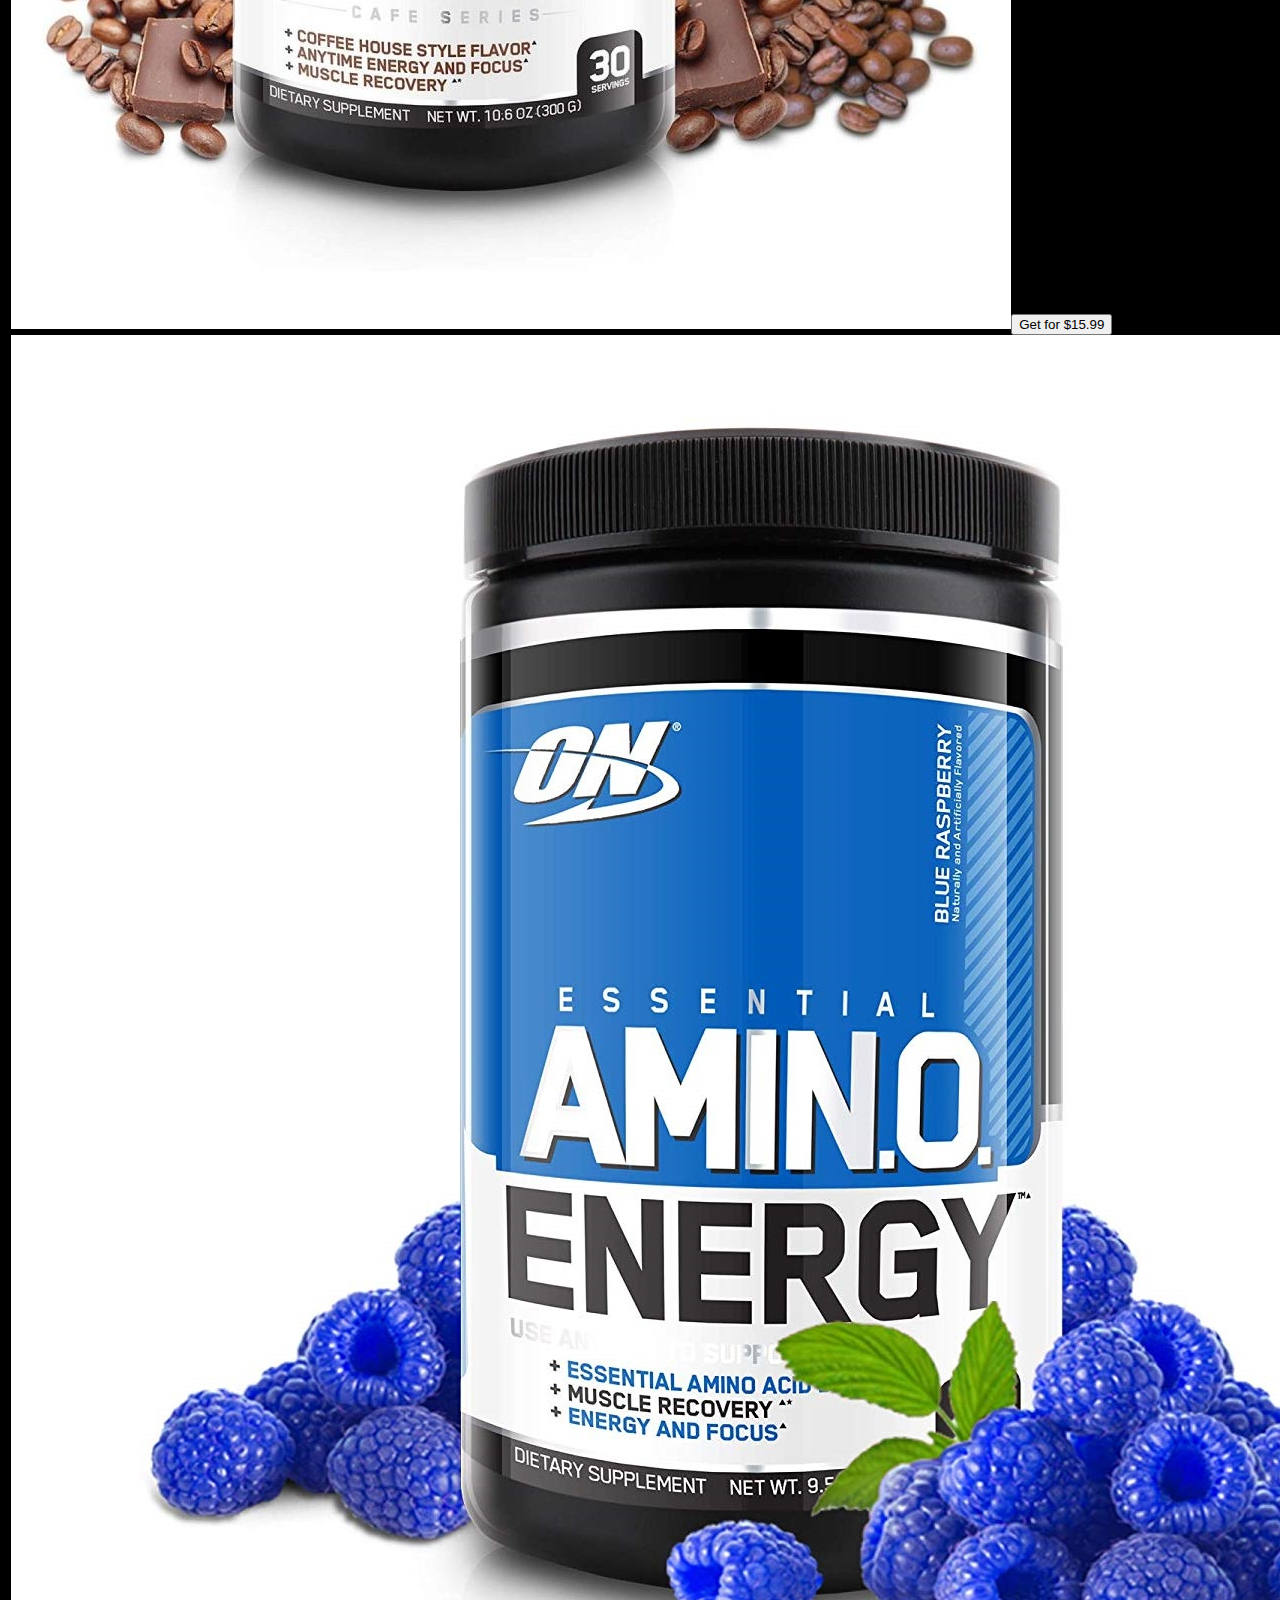
<file: final/products.html>
<!DOCTYPE html>
<html lang="en">

<head>
  <meta charset="UTF-8">
  <meta http-equiv="X-UA-Compatible" content="IE=edge">
  <meta name="viewport" content="width=device-width, initial-scale=1.0">

  <meta name="keywords" content="Crossfit, Gym , Argentina , Boxing, Powerlifting, Funcional, Gimnasio ">

  <title>PRODUCTS</title>
  <link href="https://cdn.jsdelivr.net/npm/bootstrap@5.1.3/dist/css/bootstrap.min.css" rel="stylesheet"
    integrity="sha384-1BmE4kWBq78iYhFldvKuhfTAU6auU8tT94WrHftjDbrCEXSU1oBoqyl2QvZ6jIW3" crossorigin="anonymous">
  <link rel="stylesheet" href="./css/style.css">

  <div class="row ">
    <div class="row justify-content-between">
      <div class="col ">
        <img src="./assets/img/Praet.png" class="img-fluid" alt="praetorians">
      </div>
      <div class="col">
        <ul class="nav justify-content-end">
          <li class="nav-item">
            <a class="nav-link" href="index.html">HOME</a>
          </li>
          <li class="nav-item">
            <a class="nav-link" href="about.html">ABOUT</a>
          </li>
          <li class="nav-item">
            <a class="nav-link" href="services.html">SERVICES</a>
          </li>
          <li class="nav-item">
            <a class="nav-link" href="products.html">PRODUCTS</a>
          </li>
          <li class="nav-item">
            <a class="nav-link" href="contact.html">CONTACT</a>
          </li>
        </ul>
      </div>
    </div>

</head>


<body>

  <div class="container-fluid">
    <p class="h2">OUR PRODUCTS</p>
    <div class="container">
      <div class="row">
        <main id="items" class="col-sm-8 row"></main>
        
        <aside class="col-sm-4" id="col-sm-4">
          <h2>Cart</h2>
          <ul id="carrito" class="list-group"></ul>
          <hr id="footer-cart">
          <p class="text-right">Total: <span id="total"></span>&dollar;</p>
        </aside>
      </div>
    </div>


  </div>


  </div>












  <footer class="footer mt-auto py-3 bg-blue-100">
    <div class="container">
      <span class="text-muted">© 2022 Company, Inc</span>
    </div>
  </footer>

  <script src="https://cdn.jsdelivr.net/npm/@popperjs/core@2.10.2/dist/umd/popper.min.js"
    integrity="sha384-7+zCNj/IqJ95wo16oMtfsKbZ9ccEh31eOz1HGyDuCQ6wgnyJNSYdrPa03rtR1zdB"
    crossorigin="anonymous"></script>
  <script src="https://cdn.jsdelivr.net/npm/bootstrap@5.1.3/dist/js/bootstrap.min.js"
    integrity="sha384-QJHtvGhmr9XOIpI6YVutG+2QOK9T+ZnN4kzFN1RtK3zEFEIsxhlmWl5/YESvpZ13"
    crossorigin="anonymous"></script>
  <script src="products.js"></script>
  </div>
</body>

</html>
</file>
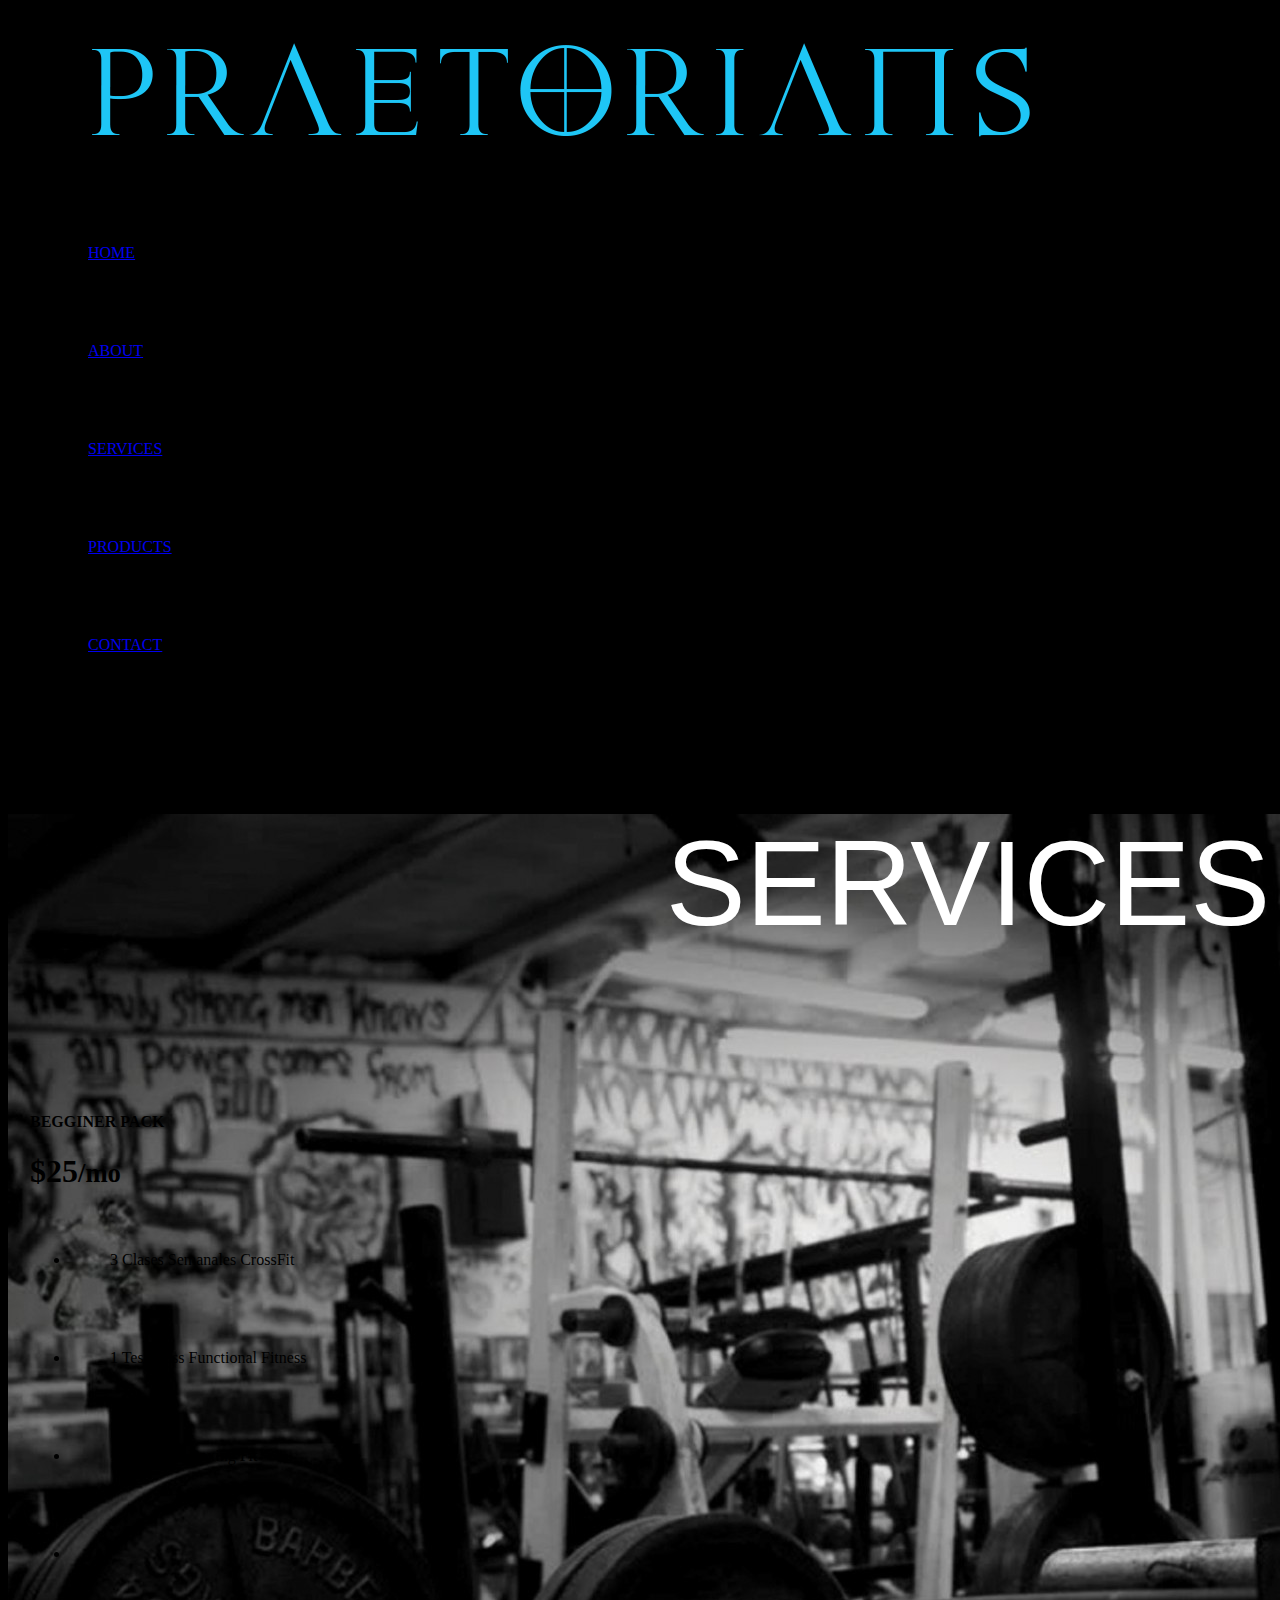
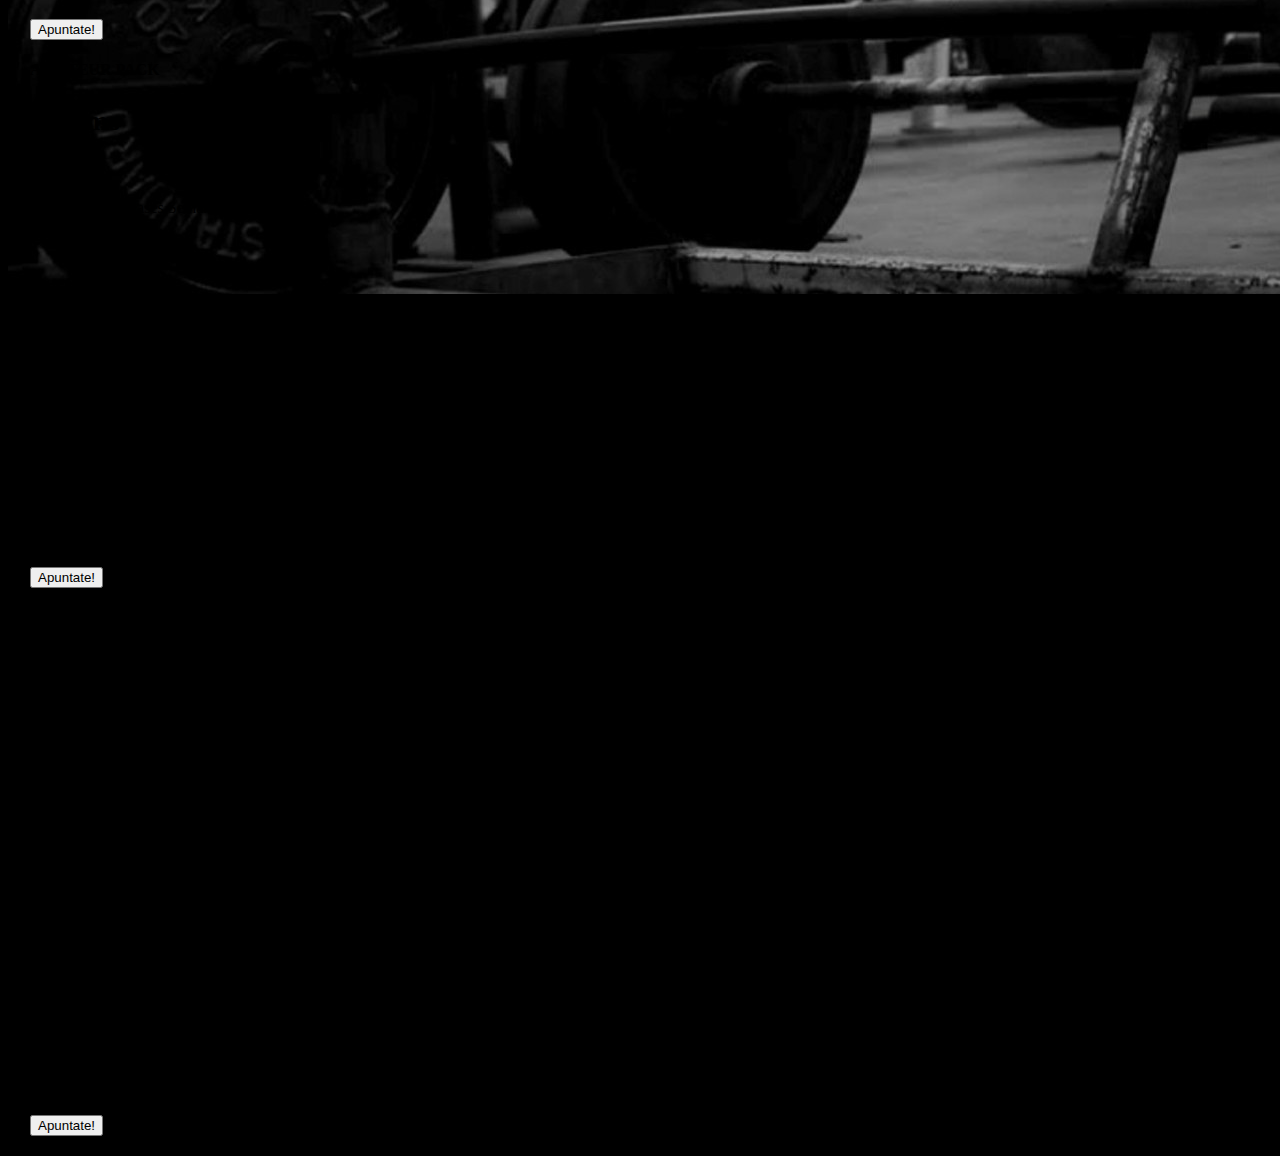
<file: final/services.html>
<!DOCTYPE html>
<html lang="en">
<head>
    <meta charset="UTF-8">
    <meta http-equiv="X-UA-Compatible" content="IE=edge">
    <meta name="viewport" content="width=device-width, initial-scale=1.0">

    <meta name="keywords" content="Crossfit, Gym , Argentina , Boxing, Powerlifting, Funcional, Gimnasio ">
         
    <title>SUMATE YA!</title>
    <link href="https://cdn.jsdelivr.net/npm/bootstrap@5.1.3/dist/css/bootstrap.min.css" rel="stylesheet" integrity="sha384-1BmE4kWBq78iYhFldvKuhfTAU6auU8tT94WrHftjDbrCEXSU1oBoqyl2QvZ6jIW3" crossorigin="anonymous">
    <link rel="stylesheet" href="./css/style.css">
</head>
<body>
  <div class="row ">
    <div class="row justify-content-between">
      <div class="col ">
        <img src="./assets/img/Praet.png" class="img-fluid" alt="praetorians">
      </div>
      <div class="col">
        <ul class="nav justify-content-end">
          <li class="nav-item">
            <a class="nav-link" href="index.html">HOME</a>
          </li>
          <li class="nav-item">
            <a class="nav-link" href="about.html">ABOUT</a>
          </li>
          <li class="nav-item">
            <a class="nav-link" href="services.html">SERVICES</a>
          </li>
          <li class="nav-item">
              <a class="nav-link" href="products.html">PRODUCTS</a>
            </li>
            <li class="nav-item">
              <a class="nav-link" href="contact.html">CONTACT</a>
            </li>
        </ul>
      </div>
    </div>       
          <div class="container-fluid">
            <p class="h2">SERVICES</p>
              <div class="container-l">
                <div class="row row-cols-1 row-cols-md-3 mb-3 text-center" bis_skin_checked="1">
                    <div class="col" bis_skin_checked="1">
                      <div class="card mb-4 rounded-3 shadow-sm" bis_skin_checked="1">
                        <div class="card-header py-3" bis_skin_checked="1">
                          <h4 class="my-0 fw-normal">BEGGINER PACK</h4>
                        </div>
                        <div class="card-body" bis_skin_checked="1">
                          <h1 class="card-title pricing-card-title">$25<small class="text-muted fw-light">/mo</small></h1>
                          <ul class="list-unstyled mt-3 mb-4">
                            <li>3 Clases Semanales CrossFit</li>
                            <li>1 Test-class Functional Fitness</li>
                            <li>1 Test-class Boxing Fit</li>
                            <li>*</li>
                          </ul>
                          <a href="contact.html"><button type="button" class="w-100 btn btn-lg btn-primary">Apuntate!</button></a>
                        </div>
                      </div>
                    </div>
                    <div class="col" bis_skin_checked="1">
                      <div class="card mb-4 rounded-3 shadow-sm" bis_skin_checked="1">
                        <div class="card-header py-3" bis_skin_checked="1">
                          <h4 class="my-0 fw-normal">AMATEUR PACK</h4>
                        </div>
                        <div class="card-body" bis_skin_checked="1">
                          <h1 class="card-title pricing-card-title">$40<small class="text-muted fw-light">/mo</small></h1>
                          <ul class="list-unstyled mt-3 mb-4">
                            <li>3 Clases Semanales CrossFit</li>
                            <li>2 Clases Semanales Functional Fitness</li>
                            <li>1 Test-class Boxing Fit</li>
                            <li>Asesoramiento Online</li>
                          </ul>
                          <a href="contact.html"><button type="button" class="w-100 btn btn-lg btn-primary">Apuntate!</button></a>
                        </div>
                      </div>
                    </div>
                    <div class="col" bis_skin_checked="1">
                      <div class="card mb-4 rounded-3 shadow-sm border-primary" bis_skin_checked="1">
                        <div class="card-header py-3 text-white bg-primary border-primary" bis_skin_checked="1">
                          <h4 class="my-0 fw-normal">PRO PRAETORIAN</h4>
                        </div>
                        <div class="card-body" bis_skin_checked="1">
                          <h1 class="card-title pricing-card-title">$50<small class="text-muted fw-light">/mo</small></h1>
                          <ul class="list-unstyled mt-3 mb-4">
                            <li>Free Access Crossfit</li>
                            <li>Free Access Functional Fitness</Fieldset></li>
                            <li>Free Access Boxing Fit</li>
                            <li>Asesoramiento y Nutrición Online</li>
                          </ul>
                          <a href="contact.html"><button type="button" class="w-100 btn btn-lg btn-primary">Apuntate!</button></a>
                        </div>
                      </div>
                    </div>
                  </div>
              </div>
              
             
          </div>
        
          <footer class="footer mt-auto py-3 bg-blue-100">
            <div class="container">
              <span class="text-muted">© 2022 Company, Inc</span>
            </div>
          </footer>
  
               


      
    
      <script src="https://cdn.jsdelivr.net/npm/@popperjs/core@2.10.2/dist/umd/popper.min.js" integrity="sha384-7+zCNj/IqJ95wo16oMtfsKbZ9ccEh31eOz1HGyDuCQ6wgnyJNSYdrPa03rtR1zdB" crossorigin="anonymous"></script>
      <script src="https://cdn.jsdelivr.net/npm/bootstrap@5.1.3/dist/js/bootstrap.min.js" integrity="sha384-QJHtvGhmr9XOIpI6YVutG+2QOK9T+ZnN4kzFN1RtK3zEFEIsxhlmWl5/YESvpZ13" crossorigin="anonymous"></script>
    </div>
</body>
</html>
</file>
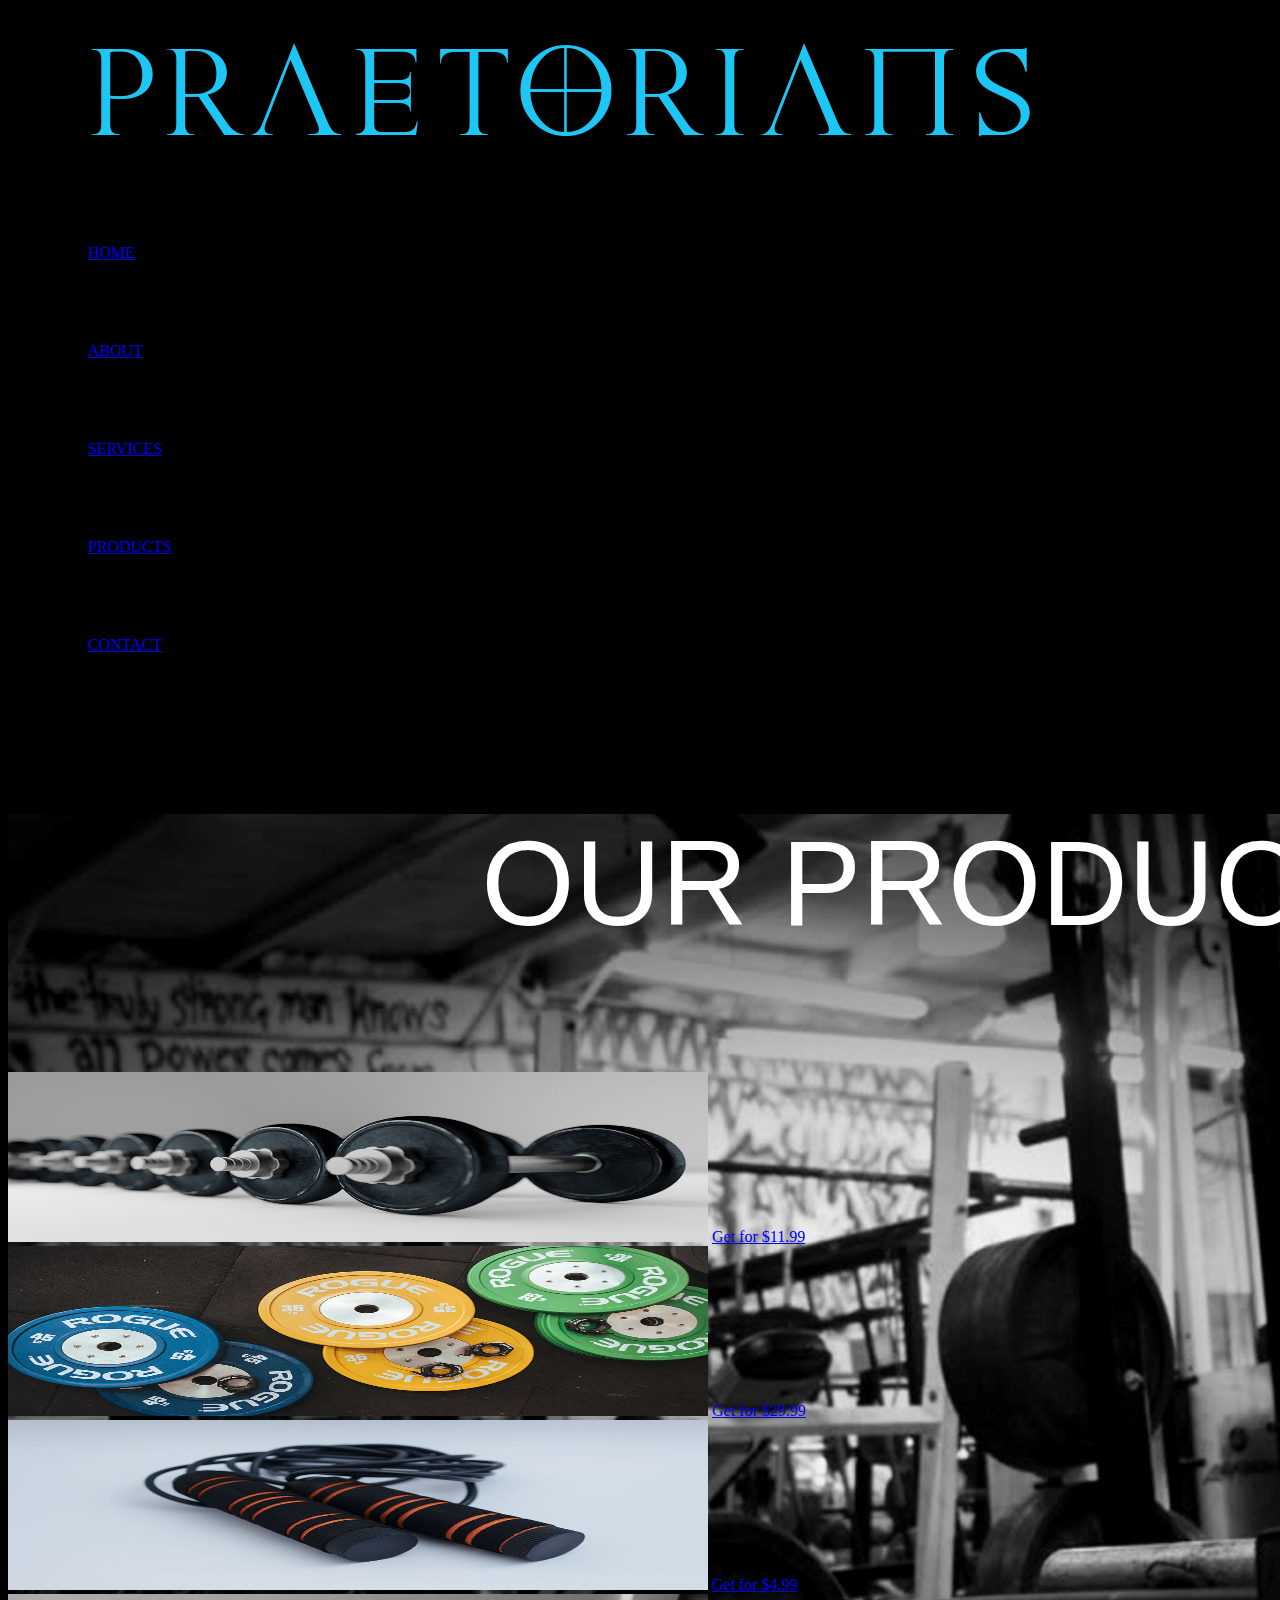
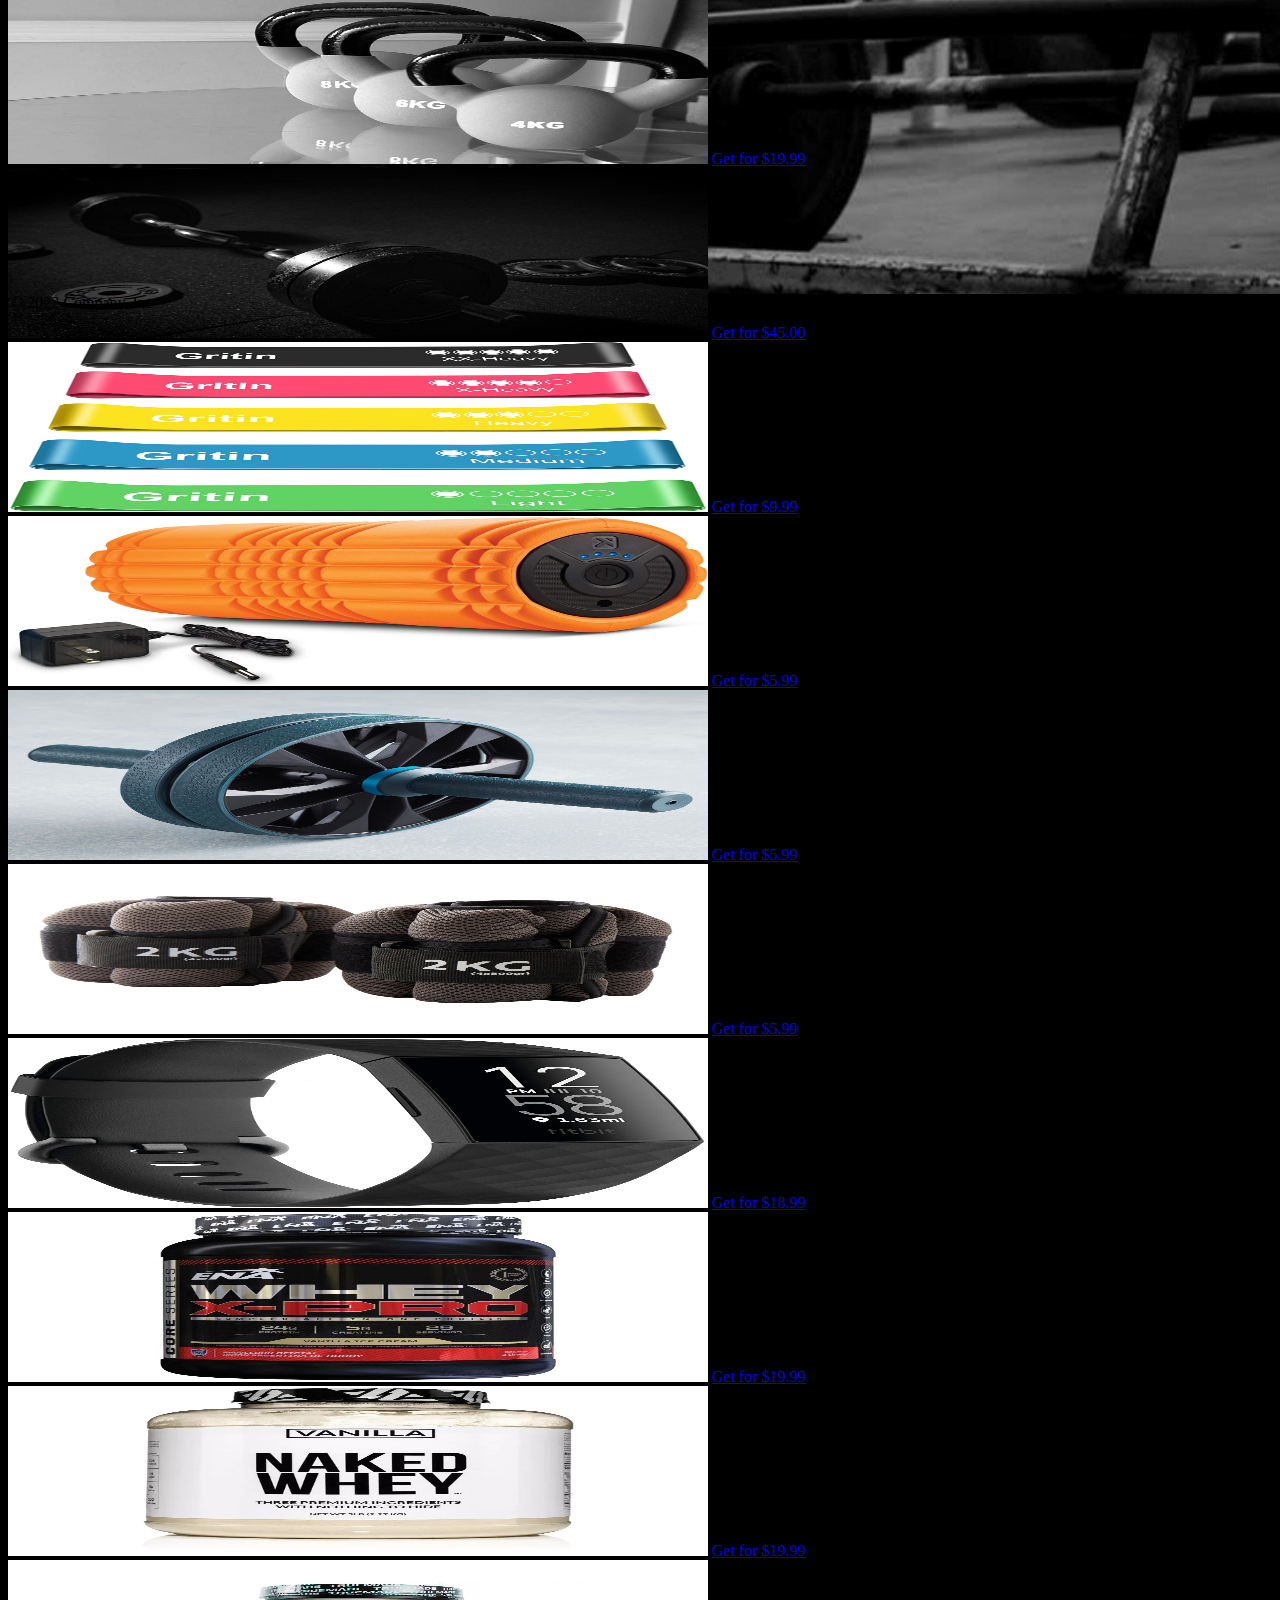
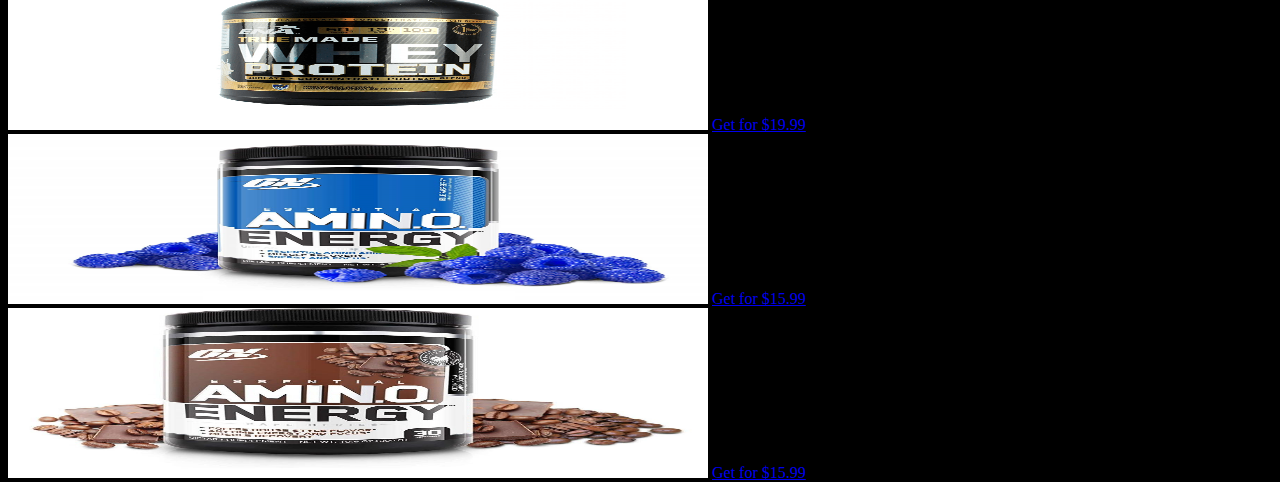
<file: preentrega2/products.html>
<!DOCTYPE html>
<html lang="en">
<head>
    <meta charset="UTF-8">
    <meta http-equiv="X-UA-Compatible" content="IE=edge">
    <meta name="viewport" content="width=device-width, initial-scale=1.0">

    <meta name="keywords" content="Crossfit, Gym , Argentina , Boxing, Powerlifting, Funcional, Gimnasio ">
         
    <title>PRODUCTS</title>
    <link href="https://cdn.jsdelivr.net/npm/bootstrap@5.1.3/dist/css/bootstrap.min.css" rel="stylesheet" integrity="sha384-1BmE4kWBq78iYhFldvKuhfTAU6auU8tT94WrHftjDbrCEXSU1oBoqyl2QvZ6jIW3" crossorigin="anonymous">
    <link rel="stylesheet" href="./css/style.css">
</head>
<body>
  <div class="row ">
    <div class="row justify-content-between">
      <div class="col ">
        <img src="./assets/img/Praet.png" class="img-fluid" alt="praetorians">
      </div>
      <div class="col">
        <ul class="nav justify-content-end">
          <li class="nav-item">
            <a class="nav-link" href="index.html">HOME</a>
          </li>
          <li class="nav-item">
            <a class="nav-link" href="about.html">ABOUT</a>
          </li>
          <li class="nav-item">
            <a class="nav-link" href="services.html">SERVICES</a>
          </li>
          <li class="nav-item">
              <a class="nav-link" href="products.html">PRODUCTS</a>
            </li>
            <li class="nav-item">
              <a class="nav-link" href="contact.html">CONTACT</a>
            </li>
        </ul>
      </div>
    </div>      
          <div class="container-fluid">
              <p class="h2">OUR PRODUCTS</p>
            <div class="container-lg" id="container-lg">
              <div class="row row-cols-2 row-cols-lg-5 g-2 g-lg-3">
                <div class="col">
                  <div class="p-3 border bg-light ">
                    <img src="assets/img/dumbell-barbell-bodybuilding-equipment.jpg" class="img-thumbnail" alt="dumbell">
                    <a class="btn btn-primary" href="https://www.amazon.com/s?k=pesas&i=sporting&rh=n%3A3375251&dc&language=es&__mk_es_US=%C3%85M%C3%85%C5%BD%C3%95%C3%91&qid=1653623864&ref=sr_ex_n_1" role="button"> Get for $11.99</a>
                  </div>
                </div>
                <div class="col">
                  <div class="p-3 border bg-light">
                    <img src="assets/img/three-pairs-of-assorted-color-rogue-bumper-plates.jpg" class="img-thumbnail" alt="plates">
                    <a class="btn btn-primary" href="https://www.amazon.com/s?k=pesas&i=sporting&rh=n%3A3375251&dc&language=es&__mk_es_US=%C3%85M%C3%85%C5%BD%C3%95%C3%91&qid=1653623864&ref=sr_ex_n_1" role="button"> Get for $29.99</a>
                  </div>
                </div>
                <div class="col">
                  <div class="p-3 border bg-light">
                    <img src="assets/img/crossfit-exercise-equipment-fitness-gym-wallpaper-preview.jpg" class="img-thumbnail" alt="rope">
                    <a class="btn btn-primary" href="#" role="button"> Get for $4.99</a>
                  </div>
                </div>
                <div class="col">
                  <div class="p-3 border bg-light">
                    <img src="assets/img/kettlebells-sport-workout-exercise-gym-fitness.jpg" class="img-thumbnail" alt="kettbells">
                    <a class="btn btn-primary" href="https://www.amazon.com/s?k=pesas&i=sporting&rh=n%3A3375251&dc&language=es&__mk_es_US=%C3%85M%C3%85%C5%BD%C3%95%C3%91&qid=1653623864&ref=sr_ex_n_1" role="button"> Get for $19.99</a>
                  </div>
                </div>
                <div class="col">
                  <div class="p-3 border bg-light">
                    <img src="assets/img/various-fit-fitness-gym.jpg" class="img-thumbnail" alt="bars">
                    <a class="btn btn-primary" href="https://www.amazon.com/s?k=pesas&i=sporting&rh=n%3A3375251&dc&language=es&__mk_es_US=%C3%85M%C3%85%C5%BD%C3%95%C3%91&qid=1653623864&ref=sr_ex_n_1" role="button"> Get for $45.00</a>
                  </div>
                </div>
                <div class="col">
                  <div class="p-3 border bg-light">
                    <img src="assets/img/bandas.jpg" class="img-thumbnail" alt="bands">
                    <a class="btn btn-primary" href="https://www.amazon.com/s?k=pesas&i=sporting&rh=n%3A3375251&dc&language=es&__mk_es_US=%C3%85M%C3%85%C5%BD%C3%95%C3%91&qid=1653623864&ref=sr_ex_n_1" role="button"> Get for $9.99</a>
                  </div>
                </div>
                <div class="col">
                  <div class="p-3 border bg-light">
                    <img src="assets/img/naranja.jpg" class="img-thumbnail" alt="back">
                    <a class="btn btn-primary" href="https://www.amazon.com/s?k=pesas&i=sporting&rh=n%3A3375251&dc&language=es&__mk_es_US=%C3%85M%C3%85%C5%BD%C3%95%C3%91&qid=1653623864&ref=sr_ex_n_1" role="button"> Get for $5.99</a>
                  </div>
                </div>
                <div class="col">
                  <div class="p-3 border bg-light">
                    <img src="assets/img/ruedita.jpg" class="img-thumbnail" alt="wheel">
                    <a class="btn btn-primary" href="https://www.amazon.com/s?k=pesas&i=sporting&rh=n%3A3375251&dc&language=es&__mk_es_US=%C3%85M%C3%85%C5%BD%C3%95%C3%91&qid=1653623864&ref=sr_ex_n_1" role="button"> Get for $5.99</a>
                  </div>
                </div>
                <div class="col">
                  <div class="p-3 border bg-light">
                    <img src="assets/img/tobilleras.webp" class="img-thumbnail" alt="tobilleras">
                    <a class="btn btn-primary" href="https://www.amazon.com/s?k=pesas&i=sporting&rh=n%3A3375251&dc&language=es&__mk_es_US=%C3%85M%C3%85%C5%BD%C3%95%C3%91&qid=1653623864&ref=sr_ex_n_1" role="button"> Get for $5.99</a>
                  </div>
                </div>
                <div class="col">
                  <div class="p-3 border bg-light">
                    <img src="assets/img/timer.jpg" class="img-thumbnail" alt="watch">
                    <a class="btn btn-primary" href="https://www.amazon.com/s?k=pesas&i=sporting&rh=n%3A3375251&dc&language=es&__mk_es_US=%C3%85M%C3%85%C5%BD%C3%95%C3%91&qid=1653623864&ref=sr_ex_n_1" role="button"> Get for $18.99</a>
                  </div>                
                </div>
                <div class="col">
                  <div class="p-3 border bg-light">
                    <img src="assets/img/creatina.jpg" class="img-thumbnail" alt="Creatina">
                    <a class="btn btn-primary" href="https://www.amazon.com/s?k=pesas&i=sporting&rh=n%3A3375251&dc&language=es&__mk_es_US=%C3%85M%C3%85%C5%BD%C3%95%C3%91&qid=1653623864&ref=sr_ex_n_1" role="button"> Get for $19.99</a>
                  </div>                
                </div>
                <div class="col">
                  <div class="p-3 border bg-light">
                    <img src="assets/img/prote.webp" class="img-thumbnail" alt="Proteina">
                    <a class="btn btn-primary" href="https://www.amazon.com/s?k=pesas&i=sporting&rh=n%3A3375251&dc&language=es&__mk_es_US=%C3%85M%C3%85%C5%BD%C3%95%C3%91&qid=1653623864&ref=sr_ex_n_1" role="button"> Get for $19.99</a>
                  </div>                
                </div>
                <div class="col">
                  <div class="p-3 border bg-light">
                    <img src="assets/img/prote1.png" class="img-thumbnail" alt="Proteina">
                    <a class="btn btn-primary" href="https://www.amazon.com/s?k=pesas&i=sporting&rh=n%3A3375251&dc&language=es&__mk_es_US=%C3%85M%C3%85%C5%BD%C3%95%C3%91&qid=1653623864&ref=sr_ex_n_1" role="button"> Get for $19.99</a>
                  </div>                
                </div>
                <div class="col">
                  <div class="p-3 border bg-light">
                    <img src="assets/img/amino2.jpeg" class="img-thumbnail" alt="Aminoacidos">
                    <a class="btn btn-primary" href="https://www.amazon.com/s?k=pesas&i=sporting&rh=n%3A3375251&dc&language=es&__mk_es_US=%C3%85M%C3%85%C5%BD%C3%95%C3%91&qid=1653623864&ref=sr_ex_n_1" role="button"> Get for $15.99</a>
                  </div>                
                </div>
                <div class="col">
                  <div class="p-3 border bg-light">
                    <img src="assets/img/amino1.jpeg" class="img-thumbnail" alt="Aminoacidos">
                    <a class="btn btn-primary" href="https://www.amazon.com/s?k=pesas&i=sporting&rh=n%3A3375251&dc&language=es&__mk_es_US=%C3%85M%C3%85%C5%BD%C3%95%C3%91&qid=1653623864&ref=sr_ex_n_1" role="button"> Get for $15.99</a>
                  </div>                
                </div>
                
              </div>
              
            </div>
            
                
            </div>
                 
             
          </div>
        
          <footer class="footer mt-auto py-3 bg-blue-100">
            <div class="container">
              <span class="text-muted">© 2022 Company, Inc</span>
            </div>
          </footer>
  
               


      
    
      <script src="https://cdn.jsdelivr.net/npm/@popperjs/core@2.10.2/dist/umd/popper.min.js" integrity="sha384-7+zCNj/IqJ95wo16oMtfsKbZ9ccEh31eOz1HGyDuCQ6wgnyJNSYdrPa03rtR1zdB" crossorigin="anonymous"></script>
      <script src="https://cdn.jsdelivr.net/npm/bootstrap@5.1.3/dist/js/bootstrap.min.js" integrity="sha384-QJHtvGhmr9XOIpI6YVutG+2QOK9T+ZnN4kzFN1RtK3zEFEIsxhlmWl5/YESvpZ13" crossorigin="anonymous"></script>
    </div>
</body>
</html>
</file>
<file: final/css/style.css>
body {
  background-color: black;
}
body ul li {
  padding: 40px;
}
body .h1 {
  font-family: "Keania One";
  font-style: normal;
  font-size: 100px;
  text-align: center;
  width: 200px;
  height: 50px;
  color: rgba(59, 160, 233, 0.6);
}
body .container-fluid {
  background-image: url(../assets/img/wallpaper-mania.com_High_resolution_wallpaper_background_ID_77702071762.jpg);
  width: 1920px;
  height: 1080px;
}
body .container {
  align-items: flex-start;
  margin-left: 0.2rem;
}

.h2, p, .h3 {
  font-family: Impact, Haettenschweiler, "Arial Narrow Bold", sans-serif;
  font-style: normal;
  font-size: 120px;
  color: white;
}

/*  p {
  font-family: Impact, Haettenschweiler, 'Arial Narrow Bold', sans-serif;
  font-style: normal;
  font-size: 20px;
  text-align: center;
  color: $text-color
}*/
.h3 {
  color: yellow;
  font-size: 60px;
}

p {
  font-size: 20px;
  text-align: center;
  color: rgb(255, 196, 0);
}

.card-img-top {
  width: 35%;
  height: 35%;
}

.card {
  flex-direction: row;
}

.card-text {
  color: rgb(238, 159, 12);
}

nav img {
  display: flex;
  flex-direction: column;
}

.img-thumbnail {
  width: 700px;
  height: 170px;
}
.container-l{
  padding: 20px;
  margin: 2px;
}

@media (max-width:1791px){
    .row {
      flex-direction: column;
    }
}


/*# sourceMappingURL=style.css.map */
</file>
<file: preentrega2/css/style.css>
body {
  background-color: black;
}
body ul li {
  padding: 40px;
}
body .h1 {
  font-family: "Keania One";
  font-style: normal;
  font-size: 100px;
  text-align: center;
  width: 200px;
  height: 50px;
  color: rgba(59, 160, 233, 0.6);
}
body .container-fluid {
  background-image: url(../assets/img/wallpaper-mania.com_High_resolution_wallpaper_background_ID_77702071762.jpg);
  width: 1920px;
  height: 1080px;
}
body .container {
  align-items: flex-start;
  margin-left: 0.2rem;
}

.h2, p, .h3 {
  font-family: Impact, Haettenschweiler, "Arial Narrow Bold", sans-serif;
  font-style: normal;
  font-size: 120px;
  color: white;
}

/*  p {
  font-family: Impact, Haettenschweiler, 'Arial Narrow Bold', sans-serif;
  font-style: normal;
  font-size: 20px;
  text-align: center;
  color: $text-color
}*/
.h3 {
  color: yellow;
  font-size: 60px;
}

p {
  font-size: 20px;
  text-align: center;
  color: rgb(255, 196, 0);
}

.card-img-top {
  width: 35%;
  height: 35%;
}

.card {
  flex-direction: row;
}

.card-text {
  color: rgb(238, 159, 12);
}

nav img {
  display: flex;
  flex-direction: column;
}

.img-thumbnail {
  width: 700px;
  height: 170px;
}
.container-l{
  padding: 20px;
  margin: 2px;
}

@media (max-width:1791px){
    .row {
      flex-direction: column;
    }
}


/*# sourceMappingURL=style.css.map */
</file>
